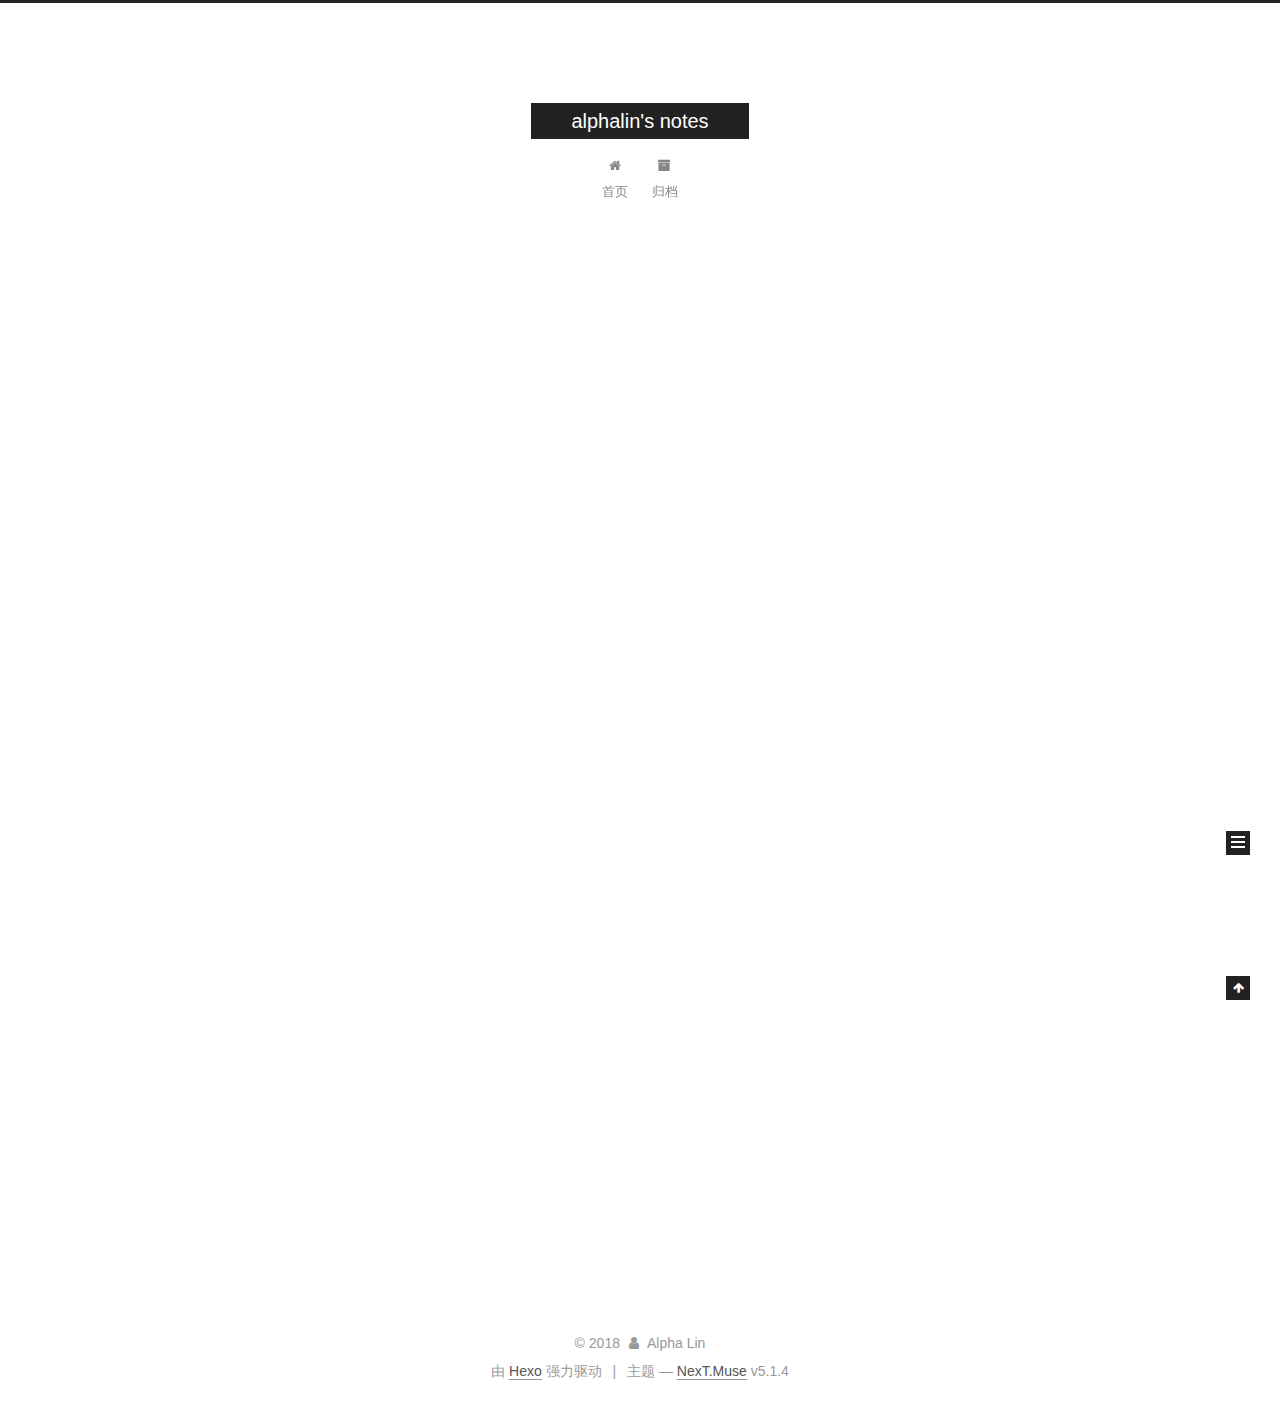
<file: index.html>
<!DOCTYPE html>



  


<html class="theme-next muse use-motion" lang="zh-Hans">
<head><meta name="generator" content="Hexo 3.8.0">
  <meta charset="UTF-8">
<meta http-equiv="X-UA-Compatible" content="IE=edge">
<meta name="viewport" content="width=device-width, initial-scale=1, maximum-scale=1">
<meta name="theme-color" content="#222">









<meta http-equiv="Cache-Control" content="no-transform">
<meta http-equiv="Cache-Control" content="no-siteapp">
















  
  
  <link href="/lib/fancybox/source/jquery.fancybox.css?v=2.1.5" rel="stylesheet" type="text/css">







<link href="/lib/font-awesome/css/font-awesome.min.css?v=4.6.2" rel="stylesheet" type="text/css">

<link href="/css/main.css?v=5.1.4" rel="stylesheet" type="text/css">


  <link rel="apple-touch-icon" sizes="180x180" href="/images/apple-touch-icon-next.png?v=5.1.4">


  <link rel="icon" type="image/png" sizes="32x32" href="/images/favicon-32x32-next.png?v=5.1.4">


  <link rel="icon" type="image/png" sizes="16x16" href="/images/favicon-16x16-next.png?v=5.1.4">


  <link rel="mask-icon" href="/images/logo.svg?v=5.1.4" color="#222">





  <meta name="keywords" content="Hexo, NexT">










<meta property="og:type" content="website">
<meta property="og:title" content="alphalin&#39;s notes">
<meta property="og:url" content="http://yoursite.com/index.html">
<meta property="og:site_name" content="alphalin&#39;s notes">
<meta property="og:locale" content="zh-Hans">
<meta name="twitter:card" content="summary">
<meta name="twitter:title" content="alphalin&#39;s notes">



<script type="text/javascript" id="hexo.configurations">
  var NexT = window.NexT || {};
  var CONFIG = {
    root: '/',
    scheme: 'Muse',
    version: '5.1.4',
    sidebar: {"position":"left","display":"post","offset":12,"b2t":false,"scrollpercent":false,"onmobile":false},
    fancybox: true,
    tabs: true,
    motion: {"enable":true,"async":false,"transition":{"post_block":"fadeIn","post_header":"slideDownIn","post_body":"slideDownIn","coll_header":"slideLeftIn","sidebar":"slideUpIn"}},
    duoshuo: {
      userId: '0',
      author: '博主'
    },
    algolia: {
      applicationID: '',
      apiKey: '',
      indexName: '',
      hits: {"per_page":10},
      labels: {"input_placeholder":"Search for Posts","hits_empty":"We didn't find any results for the search: ${query}","hits_stats":"${hits} results found in ${time} ms"}
    }
  };
</script>



  <link rel="canonical" href="http://yoursite.com/">





  <title>alphalin's notes</title>
  








</head>

<body itemscope="" itemtype="http://schema.org/WebPage" lang="zh-Hans">

  
  
    
  

  <div class="container sidebar-position-left 
  page-home">
    <div class="headband"></div>

    <header id="header" class="header" itemscope="" itemtype="http://schema.org/WPHeader">
      <div class="header-inner"><div class="site-brand-wrapper">
  <div class="site-meta ">
    

    <div class="custom-logo-site-title">
      <a href="/" class="brand" rel="start">
        <span class="logo-line-before"><i></i></span>
        <span class="site-title">alphalin's notes</span>
        <span class="logo-line-after"><i></i></span>
      </a>
    </div>
      
        <p class="site-subtitle"></p>
      
  </div>

  <div class="site-nav-toggle">
    <button>
      <span class="btn-bar"></span>
      <span class="btn-bar"></span>
      <span class="btn-bar"></span>
    </button>
  </div>
</div>

<nav class="site-nav">
  

  
    <ul id="menu" class="menu">
      
        
        <li class="menu-item menu-item-home">
          <a href="/" rel="section">
            
              <i class="menu-item-icon fa fa-fw fa-home"></i> <br>
            
            首页
          </a>
        </li>
      
        
        <li class="menu-item menu-item-archives">
          <a href="/archives/" rel="section">
            
              <i class="menu-item-icon fa fa-fw fa-archive"></i> <br>
            
            归档
          </a>
        </li>
      

      
    </ul>
  

  
</nav>



 </div>
    </header>

    <main id="main" class="main">
      <div class="main-inner">
        <div class="content-wrap">
          <div id="content" class="content">
            
  <section id="posts" class="posts-expand">
    
      

  

  
  
  

  <article class="post post-type-normal" itemscope="" itemtype="http://schema.org/Article">
  
  
  
  <div class="post-block">
    <link itemprop="mainEntityOfPage" href="http://yoursite.com/2018/12/02/hello-world/">

    <span hidden itemprop="author" itemscope="" itemtype="http://schema.org/Person">
      <meta itemprop="name" content="Alpha Lin">
      <meta itemprop="description" content="">
      <meta itemprop="image" content="/images/avatar.gif">
    </span>

    <span hidden itemprop="publisher" itemscope="" itemtype="http://schema.org/Organization">
      <meta itemprop="name" content="alphalin's notes">
    </span>

    
      <header class="post-header">

        
        
          <h1 class="post-title" itemprop="name headline">
                
                <a class="post-title-link" href="/2018/12/02/hello-world/" itemprop="url">Hello World</a></h1>
        

        <div class="post-meta">
          <span class="post-time">
            
              <span class="post-meta-item-icon">
                <i class="fa fa-calendar-o"></i>
              </span>
              
                <span class="post-meta-item-text">发表于</span>
              
              <time title="创建于" itemprop="dateCreated datePublished" datetime="2018-12-02T19:02:05+08:00">
                2018-12-02
              </time>
            

            

            
          </span>

          

          
            
          

          
          

          

          

          

        </div>
      </header>
    

    
    
    
    <div class="post-body" itemprop="articleBody">

      
      

      
        
          
            <p>Welcome to <a href="https://hexo.io/" target="_blank" rel="noopener">Hexo</a>! This is your very first post. Check <a href="https://hexo.io/docs/" target="_blank" rel="noopener">documentation</a> for more info. If you get any problems when using Hexo, you can find the answer in <a href="https://hexo.io/docs/troubleshooting.html" target="_blank" rel="noopener">troubleshooting</a> or you can ask me on <a href="https://github.com/hexojs/hexo/issues" target="_blank" rel="noopener">GitHub</a>.</p>
<h2 id="Quick-Start"><a href="#Quick-Start" class="headerlink" title="Quick Start"></a>Quick Start</h2><h3 id="Create-a-new-post"><a href="#Create-a-new-post" class="headerlink" title="Create a new post"></a>Create a new post</h3><figure class="highlight bash"><table><tr><td class="gutter"><pre><span class="line">1</span><br></pre></td><td class="code"><pre><span class="line">$ hexo new <span class="string">"My New Post"</span></span><br></pre></td></tr></table></figure>
<p>More info: <a href="https://hexo.io/docs/writing.html" target="_blank" rel="noopener">Writing</a></p>
<h3 id="Run-server"><a href="#Run-server" class="headerlink" title="Run server"></a>Run server</h3><figure class="highlight bash"><table><tr><td class="gutter"><pre><span class="line">1</span><br></pre></td><td class="code"><pre><span class="line">$ hexo server</span><br></pre></td></tr></table></figure>
<p>More info: <a href="https://hexo.io/docs/server.html" target="_blank" rel="noopener">Server</a></p>
<h3 id="Generate-static-files"><a href="#Generate-static-files" class="headerlink" title="Generate static files"></a>Generate static files</h3><figure class="highlight bash"><table><tr><td class="gutter"><pre><span class="line">1</span><br></pre></td><td class="code"><pre><span class="line">$ hexo generate</span><br></pre></td></tr></table></figure>
<p>More info: <a href="https://hexo.io/docs/generating.html" target="_blank" rel="noopener">Generating</a></p>
<h3 id="Deploy-to-remote-sites"><a href="#Deploy-to-remote-sites" class="headerlink" title="Deploy to remote sites"></a>Deploy to remote sites</h3><figure class="highlight bash"><table><tr><td class="gutter"><pre><span class="line">1</span><br></pre></td><td class="code"><pre><span class="line">$ hexo deploy</span><br></pre></td></tr></table></figure>
<p>More info: <a href="https://hexo.io/docs/deployment.html" target="_blank" rel="noopener">Deployment</a></p>

          
        
      
    </div>
    
    
    

    

    

    

    <footer class="post-footer">
      

      

      

      
      
        <div class="post-eof"></div>
      
    </footer>
  </div>
  
  
  
  </article>


    
  </section>

  


          </div>
          


          

        </div>
        
          
  
  <div class="sidebar-toggle">
    <div class="sidebar-toggle-line-wrap">
      <span class="sidebar-toggle-line sidebar-toggle-line-first"></span>
      <span class="sidebar-toggle-line sidebar-toggle-line-middle"></span>
      <span class="sidebar-toggle-line sidebar-toggle-line-last"></span>
    </div>
  </div>

  <aside id="sidebar" class="sidebar">
    
    <div class="sidebar-inner">

      

      

      <section class="site-overview-wrap sidebar-panel sidebar-panel-active">
        <div class="site-overview">
          <div class="site-author motion-element" itemprop="author" itemscope="" itemtype="http://schema.org/Person">
            
              <p class="site-author-name" itemprop="name">Alpha Lin</p>
              <p class="site-description motion-element" itemprop="description"></p>
          </div>

          <nav class="site-state motion-element">

            
              <div class="site-state-item site-state-posts">
              
                <a href="/archives/">
              
                  <span class="site-state-item-count">1</span>
                  <span class="site-state-item-name">日志</span>
                </a>
              </div>
            

            

            

          </nav>

          

          

          
          

          
          

          

        </div>
      </section>

      

      

    </div>
  </aside>


        
      </div>
    </main>

    <footer id="footer" class="footer">
      <div class="footer-inner">
        <div class="copyright">&copy; <span itemprop="copyrightYear">2018</span>
  <span class="with-love">
    <i class="fa fa-user"></i>
  </span>
  <span class="author" itemprop="copyrightHolder">Alpha Lin</span>

  
</div>


  <div class="powered-by">由 <a class="theme-link" target="_blank" href="https://hexo.io">Hexo</a> 强力驱动</div>



  <span class="post-meta-divider">|</span>



  <div class="theme-info">主题 &mdash; <a class="theme-link" target="_blank" href="https://github.com/iissnan/hexo-theme-next">NexT.Muse</a> v5.1.4</div>




        







        
      </div>
    </footer>

    
      <div class="back-to-top">
        <i class="fa fa-arrow-up"></i>
        
      </div>
    

    

  </div>

  

<script type="text/javascript">
  if (Object.prototype.toString.call(window.Promise) !== '[object Function]') {
    window.Promise = null;
  }
</script>









  












  
  
    <script type="text/javascript" src="/lib/jquery/index.js?v=2.1.3"></script>
  

  
  
    <script type="text/javascript" src="/lib/fastclick/lib/fastclick.min.js?v=1.0.6"></script>
  

  
  
    <script type="text/javascript" src="/lib/jquery_lazyload/jquery.lazyload.js?v=1.9.7"></script>
  

  
  
    <script type="text/javascript" src="/lib/velocity/velocity.min.js?v=1.2.1"></script>
  

  
  
    <script type="text/javascript" src="/lib/velocity/velocity.ui.min.js?v=1.2.1"></script>
  

  
  
    <script type="text/javascript" src="/lib/fancybox/source/jquery.fancybox.pack.js?v=2.1.5"></script>
  


  


  <script type="text/javascript" src="/js/src/utils.js?v=5.1.4"></script>

  <script type="text/javascript" src="/js/src/motion.js?v=5.1.4"></script>



  
  

  

  


  <script type="text/javascript" src="/js/src/bootstrap.js?v=5.1.4"></script>



  


  




	





  





  












  





  

  

  

  
  

  

  

  

</body>
</html>
</file>
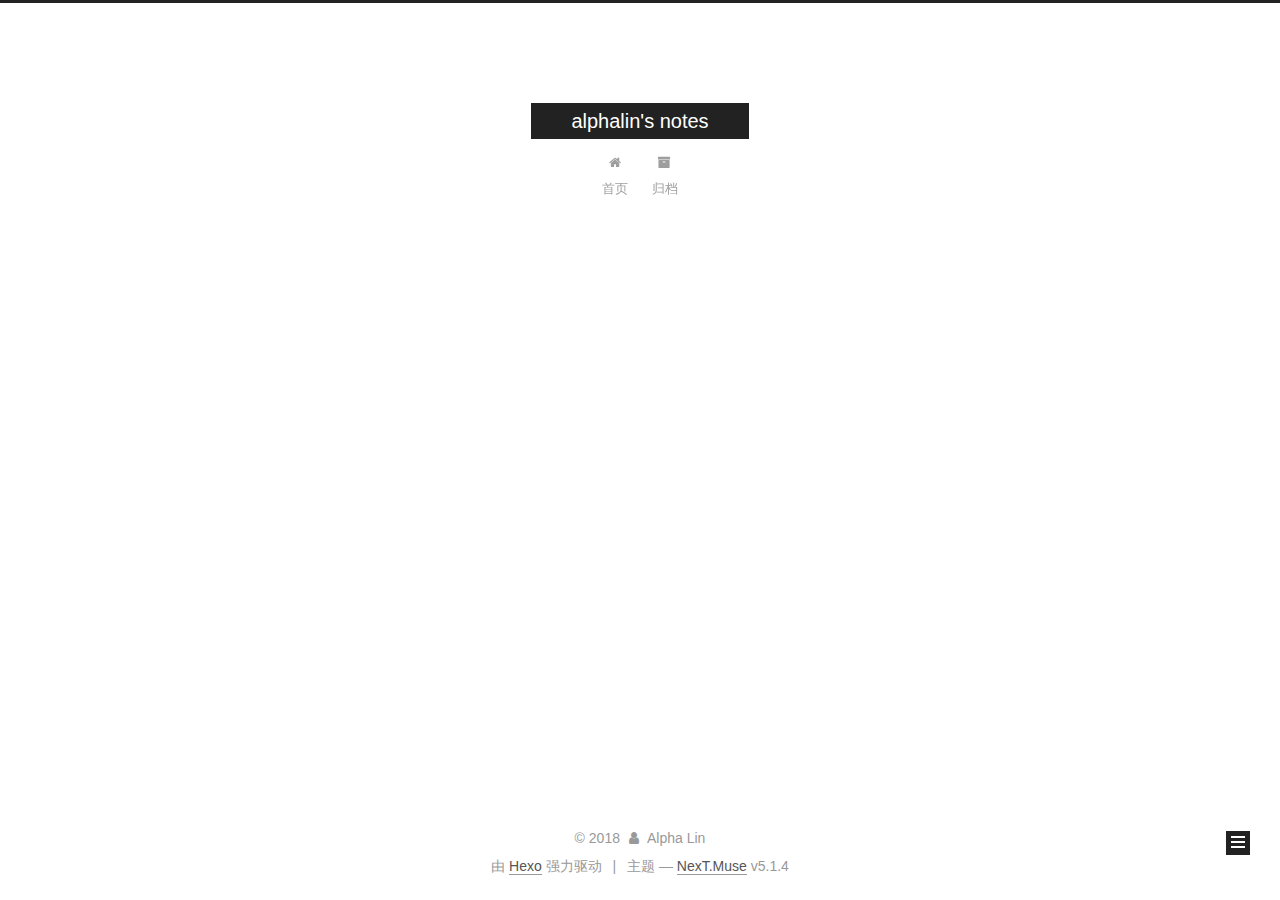
<file: archives/index.html>
<!DOCTYPE html>



  


<html class="theme-next muse use-motion" lang="zh-Hans">
<head><meta name="generator" content="Hexo 3.8.0">
  <meta charset="UTF-8">
<meta http-equiv="X-UA-Compatible" content="IE=edge">
<meta name="viewport" content="width=device-width, initial-scale=1, maximum-scale=1">
<meta name="theme-color" content="#222">









<meta http-equiv="Cache-Control" content="no-transform">
<meta http-equiv="Cache-Control" content="no-siteapp">
















  
  
  <link href="/lib/fancybox/source/jquery.fancybox.css?v=2.1.5" rel="stylesheet" type="text/css">







<link href="/lib/font-awesome/css/font-awesome.min.css?v=4.6.2" rel="stylesheet" type="text/css">

<link href="/css/main.css?v=5.1.4" rel="stylesheet" type="text/css">


  <link rel="apple-touch-icon" sizes="180x180" href="/images/apple-touch-icon-next.png?v=5.1.4">


  <link rel="icon" type="image/png" sizes="32x32" href="/images/favicon-32x32-next.png?v=5.1.4">


  <link rel="icon" type="image/png" sizes="16x16" href="/images/favicon-16x16-next.png?v=5.1.4">


  <link rel="mask-icon" href="/images/logo.svg?v=5.1.4" color="#222">





  <meta name="keywords" content="Hexo, NexT">










<meta property="og:type" content="website">
<meta property="og:title" content="alphalin&#39;s notes">
<meta property="og:url" content="http://yoursite.com/archives/index.html">
<meta property="og:site_name" content="alphalin&#39;s notes">
<meta property="og:locale" content="zh-Hans">
<meta name="twitter:card" content="summary">
<meta name="twitter:title" content="alphalin&#39;s notes">



<script type="text/javascript" id="hexo.configurations">
  var NexT = window.NexT || {};
  var CONFIG = {
    root: '/',
    scheme: 'Muse',
    version: '5.1.4',
    sidebar: {"position":"left","display":"post","offset":12,"b2t":false,"scrollpercent":false,"onmobile":false},
    fancybox: true,
    tabs: true,
    motion: {"enable":true,"async":false,"transition":{"post_block":"fadeIn","post_header":"slideDownIn","post_body":"slideDownIn","coll_header":"slideLeftIn","sidebar":"slideUpIn"}},
    duoshuo: {
      userId: '0',
      author: '博主'
    },
    algolia: {
      applicationID: '',
      apiKey: '',
      indexName: '',
      hits: {"per_page":10},
      labels: {"input_placeholder":"Search for Posts","hits_empty":"We didn't find any results for the search: ${query}","hits_stats":"${hits} results found in ${time} ms"}
    }
  };
</script>



  <link rel="canonical" href="http://yoursite.com/archives/">





  <title>归档 | alphalin's notes</title>
  








</head>

<body itemscope="" itemtype="http://schema.org/WebPage" lang="zh-Hans">

  
  
    
  

  <div class="container sidebar-position-left page-archive">
    <div class="headband"></div>

    <header id="header" class="header" itemscope="" itemtype="http://schema.org/WPHeader">
      <div class="header-inner"><div class="site-brand-wrapper">
  <div class="site-meta ">
    

    <div class="custom-logo-site-title">
      <a href="/" class="brand" rel="start">
        <span class="logo-line-before"><i></i></span>
        <span class="site-title">alphalin's notes</span>
        <span class="logo-line-after"><i></i></span>
      </a>
    </div>
      
        <p class="site-subtitle"></p>
      
  </div>

  <div class="site-nav-toggle">
    <button>
      <span class="btn-bar"></span>
      <span class="btn-bar"></span>
      <span class="btn-bar"></span>
    </button>
  </div>
</div>

<nav class="site-nav">
  

  
    <ul id="menu" class="menu">
      
        
        <li class="menu-item menu-item-home">
          <a href="/" rel="section">
            
              <i class="menu-item-icon fa fa-fw fa-home"></i> <br>
            
            首页
          </a>
        </li>
      
        
        <li class="menu-item menu-item-archives">
          <a href="/archives/" rel="section">
            
              <i class="menu-item-icon fa fa-fw fa-archive"></i> <br>
            
            归档
          </a>
        </li>
      

      
    </ul>
  

  
</nav>



 </div>
    </header>

    <main id="main" class="main">
      <div class="main-inner">
        <div class="content-wrap">
          <div id="content" class="content">
            

  
  
  
  <div class="post-block archive">
    <div id="posts" class="posts-collapse">
      <span class="archive-move-on"></span>

      <span class="archive-page-counter">
        
        
        
          
        
        嗯..! 目前共计 1 篇日志。 继续努力。
      </span>

      

        
        
        

        
          
          <div class="collection-title">
            <h1 class="archive-year" id="archive-year-2018">2018</h1>
          </div>
        
        

        

  <article class="post post-type-normal" itemscope="" itemtype="http://schema.org/Article">
    <header class="post-header">

      <h2 class="post-title">
        
            <a class="post-title-link" href="/2018/12/02/hello-world/" itemprop="url">
              
                <span itemprop="name">Hello World</span>
              
            </a>
        
      </h2>

      <div class="post-meta">
        <time class="post-time" itemprop="dateCreated" datetime="2018-12-02T19:02:05+08:00" content="2018-12-02">
          12-02
        </time>
      </div>

    </header>
  </article>



      

    </div>
  </div>
  
  
  

  



          </div>
          


          

        </div>
        
          
  
  <div class="sidebar-toggle">
    <div class="sidebar-toggle-line-wrap">
      <span class="sidebar-toggle-line sidebar-toggle-line-first"></span>
      <span class="sidebar-toggle-line sidebar-toggle-line-middle"></span>
      <span class="sidebar-toggle-line sidebar-toggle-line-last"></span>
    </div>
  </div>

  <aside id="sidebar" class="sidebar">
    
    <div class="sidebar-inner">

      

      

      <section class="site-overview-wrap sidebar-panel sidebar-panel-active">
        <div class="site-overview">
          <div class="site-author motion-element" itemprop="author" itemscope="" itemtype="http://schema.org/Person">
            
              <p class="site-author-name" itemprop="name">Alpha Lin</p>
              <p class="site-description motion-element" itemprop="description"></p>
          </div>

          <nav class="site-state motion-element">

            
              <div class="site-state-item site-state-posts">
              
                <a href="/archives/">
              
                  <span class="site-state-item-count">1</span>
                  <span class="site-state-item-name">日志</span>
                </a>
              </div>
            

            

            

          </nav>

          

          

          
          

          
          

          

        </div>
      </section>

      

      

    </div>
  </aside>


        
      </div>
    </main>

    <footer id="footer" class="footer">
      <div class="footer-inner">
        <div class="copyright">&copy; <span itemprop="copyrightYear">2018</span>
  <span class="with-love">
    <i class="fa fa-user"></i>
  </span>
  <span class="author" itemprop="copyrightHolder">Alpha Lin</span>

  
</div>


  <div class="powered-by">由 <a class="theme-link" target="_blank" href="https://hexo.io">Hexo</a> 强力驱动</div>



  <span class="post-meta-divider">|</span>



  <div class="theme-info">主题 &mdash; <a class="theme-link" target="_blank" href="https://github.com/iissnan/hexo-theme-next">NexT.Muse</a> v5.1.4</div>




        







        
      </div>
    </footer>

    
      <div class="back-to-top">
        <i class="fa fa-arrow-up"></i>
        
      </div>
    

    

  </div>

  

<script type="text/javascript">
  if (Object.prototype.toString.call(window.Promise) !== '[object Function]') {
    window.Promise = null;
  }
</script>









  












  
  
    <script type="text/javascript" src="/lib/jquery/index.js?v=2.1.3"></script>
  

  
  
    <script type="text/javascript" src="/lib/fastclick/lib/fastclick.min.js?v=1.0.6"></script>
  

  
  
    <script type="text/javascript" src="/lib/jquery_lazyload/jquery.lazyload.js?v=1.9.7"></script>
  

  
  
    <script type="text/javascript" src="/lib/velocity/velocity.min.js?v=1.2.1"></script>
  

  
  
    <script type="text/javascript" src="/lib/velocity/velocity.ui.min.js?v=1.2.1"></script>
  

  
  
    <script type="text/javascript" src="/lib/fancybox/source/jquery.fancybox.pack.js?v=2.1.5"></script>
  


  


  <script type="text/javascript" src="/js/src/utils.js?v=5.1.4"></script>

  <script type="text/javascript" src="/js/src/motion.js?v=5.1.4"></script>



  
  

  

  


  <script type="text/javascript" src="/js/src/bootstrap.js?v=5.1.4"></script>



  


  




	





  





  












  





  

  

  

  
  

  

  

  

</body>
</html>
</file>
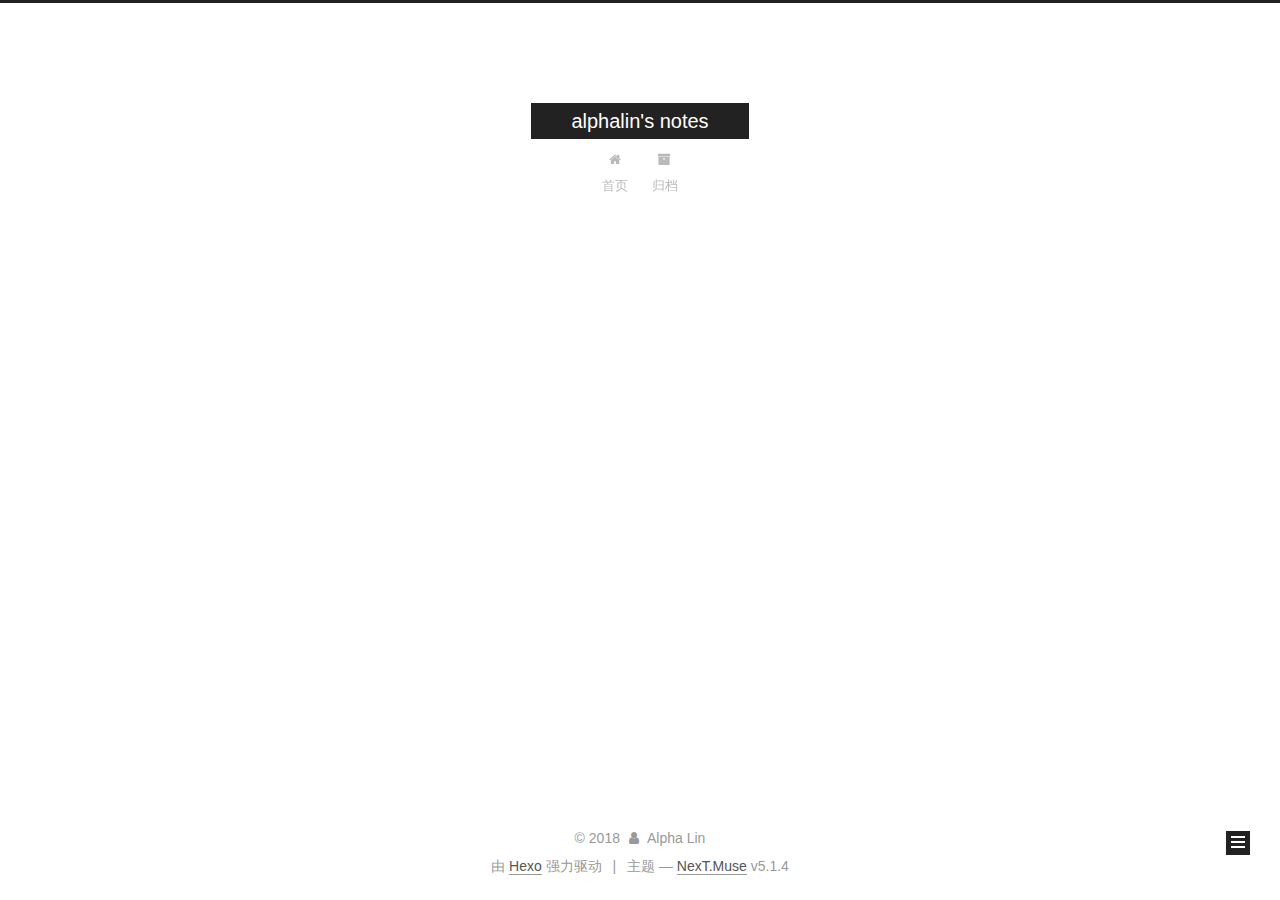
<file: archives/2018/index.html>
<!DOCTYPE html>



  


<html class="theme-next muse use-motion" lang="zh-Hans">
<head><meta name="generator" content="Hexo 3.8.0">
  <meta charset="UTF-8">
<meta http-equiv="X-UA-Compatible" content="IE=edge">
<meta name="viewport" content="width=device-width, initial-scale=1, maximum-scale=1">
<meta name="theme-color" content="#222">









<meta http-equiv="Cache-Control" content="no-transform">
<meta http-equiv="Cache-Control" content="no-siteapp">
















  
  
  <link href="/lib/fancybox/source/jquery.fancybox.css?v=2.1.5" rel="stylesheet" type="text/css">







<link href="/lib/font-awesome/css/font-awesome.min.css?v=4.6.2" rel="stylesheet" type="text/css">

<link href="/css/main.css?v=5.1.4" rel="stylesheet" type="text/css">


  <link rel="apple-touch-icon" sizes="180x180" href="/images/apple-touch-icon-next.png?v=5.1.4">


  <link rel="icon" type="image/png" sizes="32x32" href="/images/favicon-32x32-next.png?v=5.1.4">


  <link rel="icon" type="image/png" sizes="16x16" href="/images/favicon-16x16-next.png?v=5.1.4">


  <link rel="mask-icon" href="/images/logo.svg?v=5.1.4" color="#222">





  <meta name="keywords" content="Hexo, NexT">










<meta property="og:type" content="website">
<meta property="og:title" content="alphalin&#39;s notes">
<meta property="og:url" content="http://yoursite.com/archives/2018/index.html">
<meta property="og:site_name" content="alphalin&#39;s notes">
<meta property="og:locale" content="zh-Hans">
<meta name="twitter:card" content="summary">
<meta name="twitter:title" content="alphalin&#39;s notes">



<script type="text/javascript" id="hexo.configurations">
  var NexT = window.NexT || {};
  var CONFIG = {
    root: '/',
    scheme: 'Muse',
    version: '5.1.4',
    sidebar: {"position":"left","display":"post","offset":12,"b2t":false,"scrollpercent":false,"onmobile":false},
    fancybox: true,
    tabs: true,
    motion: {"enable":true,"async":false,"transition":{"post_block":"fadeIn","post_header":"slideDownIn","post_body":"slideDownIn","coll_header":"slideLeftIn","sidebar":"slideUpIn"}},
    duoshuo: {
      userId: '0',
      author: '博主'
    },
    algolia: {
      applicationID: '',
      apiKey: '',
      indexName: '',
      hits: {"per_page":10},
      labels: {"input_placeholder":"Search for Posts","hits_empty":"We didn't find any results for the search: ${query}","hits_stats":"${hits} results found in ${time} ms"}
    }
  };
</script>



  <link rel="canonical" href="http://yoursite.com/archives/2018/">





  <title>归档 | alphalin's notes</title>
  








</head>

<body itemscope="" itemtype="http://schema.org/WebPage" lang="zh-Hans">

  
  
    
  

  <div class="container sidebar-position-left page-archive">
    <div class="headband"></div>

    <header id="header" class="header" itemscope="" itemtype="http://schema.org/WPHeader">
      <div class="header-inner"><div class="site-brand-wrapper">
  <div class="site-meta ">
    

    <div class="custom-logo-site-title">
      <a href="/" class="brand" rel="start">
        <span class="logo-line-before"><i></i></span>
        <span class="site-title">alphalin's notes</span>
        <span class="logo-line-after"><i></i></span>
      </a>
    </div>
      
        <p class="site-subtitle"></p>
      
  </div>

  <div class="site-nav-toggle">
    <button>
      <span class="btn-bar"></span>
      <span class="btn-bar"></span>
      <span class="btn-bar"></span>
    </button>
  </div>
</div>

<nav class="site-nav">
  

  
    <ul id="menu" class="menu">
      
        
        <li class="menu-item menu-item-home">
          <a href="/" rel="section">
            
              <i class="menu-item-icon fa fa-fw fa-home"></i> <br>
            
            首页
          </a>
        </li>
      
        
        <li class="menu-item menu-item-archives">
          <a href="/archives/" rel="section">
            
              <i class="menu-item-icon fa fa-fw fa-archive"></i> <br>
            
            归档
          </a>
        </li>
      

      
    </ul>
  

  
</nav>



 </div>
    </header>

    <main id="main" class="main">
      <div class="main-inner">
        <div class="content-wrap">
          <div id="content" class="content">
            

  
  
  
  <div class="post-block archive">
    <div id="posts" class="posts-collapse">
      <span class="archive-move-on"></span>

      <span class="archive-page-counter">
        
        
        
          
        
        嗯..! 目前共计 1 篇日志。 继续努力。
      </span>

      

        
        
        

        
          
          <div class="collection-title">
            <h1 class="archive-year" id="archive-year-2018">2018</h1>
          </div>
        
        

        

  <article class="post post-type-normal" itemscope="" itemtype="http://schema.org/Article">
    <header class="post-header">

      <h2 class="post-title">
        
            <a class="post-title-link" href="/2018/12/02/hello-world/" itemprop="url">
              
                <span itemprop="name">Hello World</span>
              
            </a>
        
      </h2>

      <div class="post-meta">
        <time class="post-time" itemprop="dateCreated" datetime="2018-12-02T19:02:05+08:00" content="2018-12-02">
          12-02
        </time>
      </div>

    </header>
  </article>



      

    </div>
  </div>
  
  
  

  



          </div>
          


          

        </div>
        
          
  
  <div class="sidebar-toggle">
    <div class="sidebar-toggle-line-wrap">
      <span class="sidebar-toggle-line sidebar-toggle-line-first"></span>
      <span class="sidebar-toggle-line sidebar-toggle-line-middle"></span>
      <span class="sidebar-toggle-line sidebar-toggle-line-last"></span>
    </div>
  </div>

  <aside id="sidebar" class="sidebar">
    
    <div class="sidebar-inner">

      

      

      <section class="site-overview-wrap sidebar-panel sidebar-panel-active">
        <div class="site-overview">
          <div class="site-author motion-element" itemprop="author" itemscope="" itemtype="http://schema.org/Person">
            
              <p class="site-author-name" itemprop="name">Alpha Lin</p>
              <p class="site-description motion-element" itemprop="description"></p>
          </div>

          <nav class="site-state motion-element">

            
              <div class="site-state-item site-state-posts">
              
                <a href="/archives/">
              
                  <span class="site-state-item-count">1</span>
                  <span class="site-state-item-name">日志</span>
                </a>
              </div>
            

            

            

          </nav>

          

          

          
          

          
          

          

        </div>
      </section>

      

      

    </div>
  </aside>


        
      </div>
    </main>

    <footer id="footer" class="footer">
      <div class="footer-inner">
        <div class="copyright">&copy; <span itemprop="copyrightYear">2018</span>
  <span class="with-love">
    <i class="fa fa-user"></i>
  </span>
  <span class="author" itemprop="copyrightHolder">Alpha Lin</span>

  
</div>


  <div class="powered-by">由 <a class="theme-link" target="_blank" href="https://hexo.io">Hexo</a> 强力驱动</div>



  <span class="post-meta-divider">|</span>



  <div class="theme-info">主题 &mdash; <a class="theme-link" target="_blank" href="https://github.com/iissnan/hexo-theme-next">NexT.Muse</a> v5.1.4</div>




        







        
      </div>
    </footer>

    
      <div class="back-to-top">
        <i class="fa fa-arrow-up"></i>
        
      </div>
    

    

  </div>

  

<script type="text/javascript">
  if (Object.prototype.toString.call(window.Promise) !== '[object Function]') {
    window.Promise = null;
  }
</script>









  












  
  
    <script type="text/javascript" src="/lib/jquery/index.js?v=2.1.3"></script>
  

  
  
    <script type="text/javascript" src="/lib/fastclick/lib/fastclick.min.js?v=1.0.6"></script>
  

  
  
    <script type="text/javascript" src="/lib/jquery_lazyload/jquery.lazyload.js?v=1.9.7"></script>
  

  
  
    <script type="text/javascript" src="/lib/velocity/velocity.min.js?v=1.2.1"></script>
  

  
  
    <script type="text/javascript" src="/lib/velocity/velocity.ui.min.js?v=1.2.1"></script>
  

  
  
    <script type="text/javascript" src="/lib/fancybox/source/jquery.fancybox.pack.js?v=2.1.5"></script>
  


  


  <script type="text/javascript" src="/js/src/utils.js?v=5.1.4"></script>

  <script type="text/javascript" src="/js/src/motion.js?v=5.1.4"></script>



  
  

  

  


  <script type="text/javascript" src="/js/src/bootstrap.js?v=5.1.4"></script>



  


  




	





  





  












  





  

  

  

  
  

  

  

  

</body>
</html>
</file>
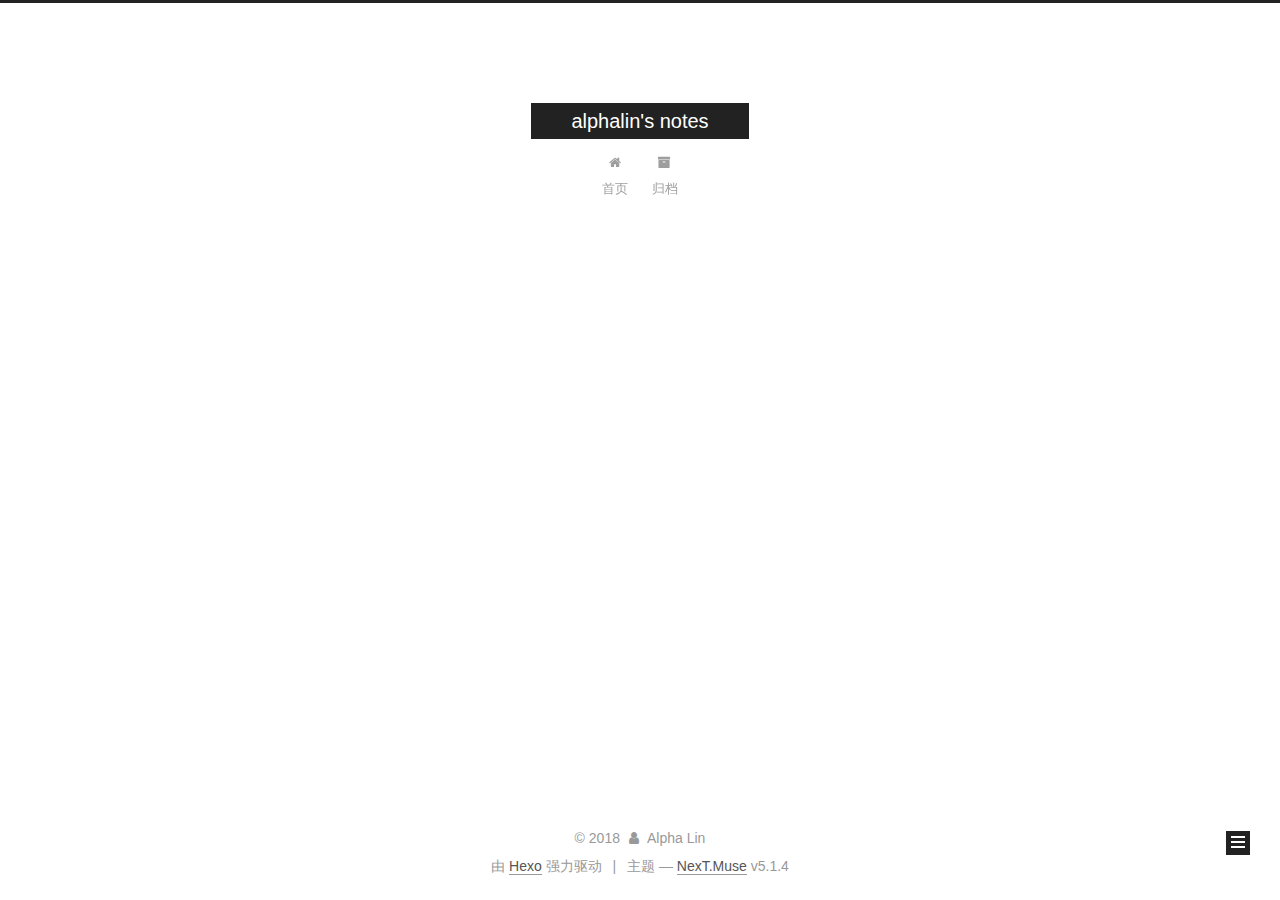
<file: archives/2018/12/index.html>
<!DOCTYPE html>



  


<html class="theme-next muse use-motion" lang="zh-Hans">
<head><meta name="generator" content="Hexo 3.8.0">
  <meta charset="UTF-8">
<meta http-equiv="X-UA-Compatible" content="IE=edge">
<meta name="viewport" content="width=device-width, initial-scale=1, maximum-scale=1">
<meta name="theme-color" content="#222">









<meta http-equiv="Cache-Control" content="no-transform">
<meta http-equiv="Cache-Control" content="no-siteapp">
















  
  
  <link href="/lib/fancybox/source/jquery.fancybox.css?v=2.1.5" rel="stylesheet" type="text/css">







<link href="/lib/font-awesome/css/font-awesome.min.css?v=4.6.2" rel="stylesheet" type="text/css">

<link href="/css/main.css?v=5.1.4" rel="stylesheet" type="text/css">


  <link rel="apple-touch-icon" sizes="180x180" href="/images/apple-touch-icon-next.png?v=5.1.4">


  <link rel="icon" type="image/png" sizes="32x32" href="/images/favicon-32x32-next.png?v=5.1.4">


  <link rel="icon" type="image/png" sizes="16x16" href="/images/favicon-16x16-next.png?v=5.1.4">


  <link rel="mask-icon" href="/images/logo.svg?v=5.1.4" color="#222">





  <meta name="keywords" content="Hexo, NexT">










<meta property="og:type" content="website">
<meta property="og:title" content="alphalin&#39;s notes">
<meta property="og:url" content="http://yoursite.com/archives/2018/12/index.html">
<meta property="og:site_name" content="alphalin&#39;s notes">
<meta property="og:locale" content="zh-Hans">
<meta name="twitter:card" content="summary">
<meta name="twitter:title" content="alphalin&#39;s notes">



<script type="text/javascript" id="hexo.configurations">
  var NexT = window.NexT || {};
  var CONFIG = {
    root: '/',
    scheme: 'Muse',
    version: '5.1.4',
    sidebar: {"position":"left","display":"post","offset":12,"b2t":false,"scrollpercent":false,"onmobile":false},
    fancybox: true,
    tabs: true,
    motion: {"enable":true,"async":false,"transition":{"post_block":"fadeIn","post_header":"slideDownIn","post_body":"slideDownIn","coll_header":"slideLeftIn","sidebar":"slideUpIn"}},
    duoshuo: {
      userId: '0',
      author: '博主'
    },
    algolia: {
      applicationID: '',
      apiKey: '',
      indexName: '',
      hits: {"per_page":10},
      labels: {"input_placeholder":"Search for Posts","hits_empty":"We didn't find any results for the search: ${query}","hits_stats":"${hits} results found in ${time} ms"}
    }
  };
</script>



  <link rel="canonical" href="http://yoursite.com/archives/2018/12/">





  <title>归档 | alphalin's notes</title>
  








</head>

<body itemscope="" itemtype="http://schema.org/WebPage" lang="zh-Hans">

  
  
    
  

  <div class="container sidebar-position-left page-archive">
    <div class="headband"></div>

    <header id="header" class="header" itemscope="" itemtype="http://schema.org/WPHeader">
      <div class="header-inner"><div class="site-brand-wrapper">
  <div class="site-meta ">
    

    <div class="custom-logo-site-title">
      <a href="/" class="brand" rel="start">
        <span class="logo-line-before"><i></i></span>
        <span class="site-title">alphalin's notes</span>
        <span class="logo-line-after"><i></i></span>
      </a>
    </div>
      
        <p class="site-subtitle"></p>
      
  </div>

  <div class="site-nav-toggle">
    <button>
      <span class="btn-bar"></span>
      <span class="btn-bar"></span>
      <span class="btn-bar"></span>
    </button>
  </div>
</div>

<nav class="site-nav">
  

  
    <ul id="menu" class="menu">
      
        
        <li class="menu-item menu-item-home">
          <a href="/" rel="section">
            
              <i class="menu-item-icon fa fa-fw fa-home"></i> <br>
            
            首页
          </a>
        </li>
      
        
        <li class="menu-item menu-item-archives">
          <a href="/archives/" rel="section">
            
              <i class="menu-item-icon fa fa-fw fa-archive"></i> <br>
            
            归档
          </a>
        </li>
      

      
    </ul>
  

  
</nav>



 </div>
    </header>

    <main id="main" class="main">
      <div class="main-inner">
        <div class="content-wrap">
          <div id="content" class="content">
            

  
  
  
  <div class="post-block archive">
    <div id="posts" class="posts-collapse">
      <span class="archive-move-on"></span>

      <span class="archive-page-counter">
        
        
        
          
        
        嗯..! 目前共计 1 篇日志。 继续努力。
      </span>

      

        
        
        

        
          
          <div class="collection-title">
            <h1 class="archive-year" id="archive-year-2018">2018</h1>
          </div>
        
        

        

  <article class="post post-type-normal" itemscope="" itemtype="http://schema.org/Article">
    <header class="post-header">

      <h2 class="post-title">
        
            <a class="post-title-link" href="/2018/12/02/hello-world/" itemprop="url">
              
                <span itemprop="name">Hello World</span>
              
            </a>
        
      </h2>

      <div class="post-meta">
        <time class="post-time" itemprop="dateCreated" datetime="2018-12-02T19:02:05+08:00" content="2018-12-02">
          12-02
        </time>
      </div>

    </header>
  </article>



      

    </div>
  </div>
  
  
  

  



          </div>
          


          

        </div>
        
          
  
  <div class="sidebar-toggle">
    <div class="sidebar-toggle-line-wrap">
      <span class="sidebar-toggle-line sidebar-toggle-line-first"></span>
      <span class="sidebar-toggle-line sidebar-toggle-line-middle"></span>
      <span class="sidebar-toggle-line sidebar-toggle-line-last"></span>
    </div>
  </div>

  <aside id="sidebar" class="sidebar">
    
    <div class="sidebar-inner">

      

      

      <section class="site-overview-wrap sidebar-panel sidebar-panel-active">
        <div class="site-overview">
          <div class="site-author motion-element" itemprop="author" itemscope="" itemtype="http://schema.org/Person">
            
              <p class="site-author-name" itemprop="name">Alpha Lin</p>
              <p class="site-description motion-element" itemprop="description"></p>
          </div>

          <nav class="site-state motion-element">

            
              <div class="site-state-item site-state-posts">
              
                <a href="/archives/">
              
                  <span class="site-state-item-count">1</span>
                  <span class="site-state-item-name">日志</span>
                </a>
              </div>
            

            

            

          </nav>

          

          

          
          

          
          

          

        </div>
      </section>

      

      

    </div>
  </aside>


        
      </div>
    </main>

    <footer id="footer" class="footer">
      <div class="footer-inner">
        <div class="copyright">&copy; <span itemprop="copyrightYear">2018</span>
  <span class="with-love">
    <i class="fa fa-user"></i>
  </span>
  <span class="author" itemprop="copyrightHolder">Alpha Lin</span>

  
</div>


  <div class="powered-by">由 <a class="theme-link" target="_blank" href="https://hexo.io">Hexo</a> 强力驱动</div>



  <span class="post-meta-divider">|</span>



  <div class="theme-info">主题 &mdash; <a class="theme-link" target="_blank" href="https://github.com/iissnan/hexo-theme-next">NexT.Muse</a> v5.1.4</div>




        







        
      </div>
    </footer>

    
      <div class="back-to-top">
        <i class="fa fa-arrow-up"></i>
        
      </div>
    

    

  </div>

  

<script type="text/javascript">
  if (Object.prototype.toString.call(window.Promise) !== '[object Function]') {
    window.Promise = null;
  }
</script>









  












  
  
    <script type="text/javascript" src="/lib/jquery/index.js?v=2.1.3"></script>
  

  
  
    <script type="text/javascript" src="/lib/fastclick/lib/fastclick.min.js?v=1.0.6"></script>
  

  
  
    <script type="text/javascript" src="/lib/jquery_lazyload/jquery.lazyload.js?v=1.9.7"></script>
  

  
  
    <script type="text/javascript" src="/lib/velocity/velocity.min.js?v=1.2.1"></script>
  

  
  
    <script type="text/javascript" src="/lib/velocity/velocity.ui.min.js?v=1.2.1"></script>
  

  
  
    <script type="text/javascript" src="/lib/fancybox/source/jquery.fancybox.pack.js?v=2.1.5"></script>
  


  


  <script type="text/javascript" src="/js/src/utils.js?v=5.1.4"></script>

  <script type="text/javascript" src="/js/src/motion.js?v=5.1.4"></script>



  
  

  

  


  <script type="text/javascript" src="/js/src/bootstrap.js?v=5.1.4"></script>



  


  




	





  





  












  





  

  

  

  
  

  

  

  

</body>
</html>
</file>
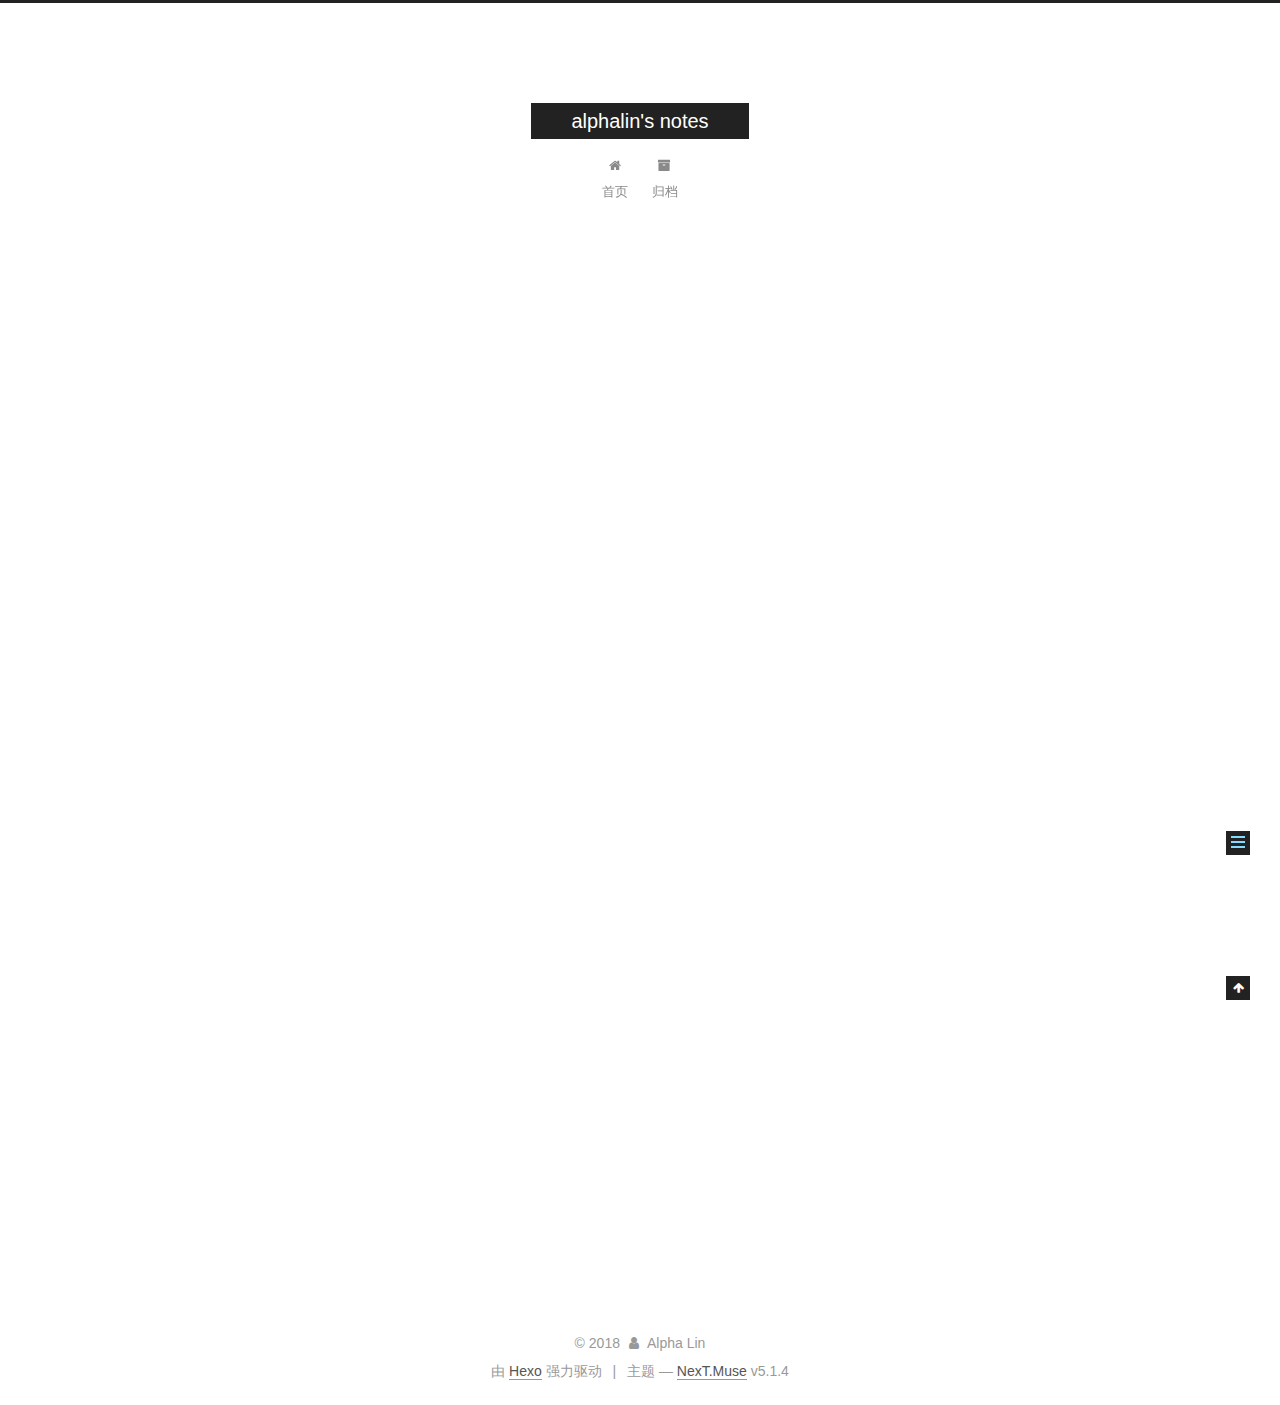
<file: 2018/12/02/hello-world/index.html>
<!DOCTYPE html>



  


<html class="theme-next muse use-motion" lang="zh-Hans">
<head><meta name="generator" content="Hexo 3.8.0">
  <meta charset="UTF-8">
<meta http-equiv="X-UA-Compatible" content="IE=edge">
<meta name="viewport" content="width=device-width, initial-scale=1, maximum-scale=1">
<meta name="theme-color" content="#222">









<meta http-equiv="Cache-Control" content="no-transform">
<meta http-equiv="Cache-Control" content="no-siteapp">
















  
  
  <link href="/lib/fancybox/source/jquery.fancybox.css?v=2.1.5" rel="stylesheet" type="text/css">







<link href="/lib/font-awesome/css/font-awesome.min.css?v=4.6.2" rel="stylesheet" type="text/css">

<link href="/css/main.css?v=5.1.4" rel="stylesheet" type="text/css">


  <link rel="apple-touch-icon" sizes="180x180" href="/images/apple-touch-icon-next.png?v=5.1.4">


  <link rel="icon" type="image/png" sizes="32x32" href="/images/favicon-32x32-next.png?v=5.1.4">


  <link rel="icon" type="image/png" sizes="16x16" href="/images/favicon-16x16-next.png?v=5.1.4">


  <link rel="mask-icon" href="/images/logo.svg?v=5.1.4" color="#222">





  <meta name="keywords" content="Hexo, NexT">










<meta name="description" content="Welcome to Hexo! This is your very first post. Check documentation for more info. If you get any problems when using Hexo, you can find the answer in troubleshooting or you can ask me on GitHub. Quick">
<meta property="og:type" content="article">
<meta property="og:title" content="Hello World">
<meta property="og:url" content="http://yoursite.com/2018/12/02/hello-world/index.html">
<meta property="og:site_name" content="alphalin&#39;s notes">
<meta property="og:description" content="Welcome to Hexo! This is your very first post. Check documentation for more info. If you get any problems when using Hexo, you can find the answer in troubleshooting or you can ask me on GitHub. Quick">
<meta property="og:locale" content="zh-Hans">
<meta property="og:updated_time" content="2018-12-02T11:02:05.050Z">
<meta name="twitter:card" content="summary">
<meta name="twitter:title" content="Hello World">
<meta name="twitter:description" content="Welcome to Hexo! This is your very first post. Check documentation for more info. If you get any problems when using Hexo, you can find the answer in troubleshooting or you can ask me on GitHub. Quick">



<script type="text/javascript" id="hexo.configurations">
  var NexT = window.NexT || {};
  var CONFIG = {
    root: '/',
    scheme: 'Muse',
    version: '5.1.4',
    sidebar: {"position":"left","display":"post","offset":12,"b2t":false,"scrollpercent":false,"onmobile":false},
    fancybox: true,
    tabs: true,
    motion: {"enable":true,"async":false,"transition":{"post_block":"fadeIn","post_header":"slideDownIn","post_body":"slideDownIn","coll_header":"slideLeftIn","sidebar":"slideUpIn"}},
    duoshuo: {
      userId: '0',
      author: '博主'
    },
    algolia: {
      applicationID: '',
      apiKey: '',
      indexName: '',
      hits: {"per_page":10},
      labels: {"input_placeholder":"Search for Posts","hits_empty":"We didn't find any results for the search: ${query}","hits_stats":"${hits} results found in ${time} ms"}
    }
  };
</script>



  <link rel="canonical" href="http://yoursite.com/2018/12/02/hello-world/">





  <title>Hello World | alphalin's notes</title>
  








</head>

<body itemscope="" itemtype="http://schema.org/WebPage" lang="zh-Hans">

  
  
    
  

  <div class="container sidebar-position-left page-post-detail">
    <div class="headband"></div>

    <header id="header" class="header" itemscope="" itemtype="http://schema.org/WPHeader">
      <div class="header-inner"><div class="site-brand-wrapper">
  <div class="site-meta ">
    

    <div class="custom-logo-site-title">
      <a href="/" class="brand" rel="start">
        <span class="logo-line-before"><i></i></span>
        <span class="site-title">alphalin's notes</span>
        <span class="logo-line-after"><i></i></span>
      </a>
    </div>
      
        <p class="site-subtitle"></p>
      
  </div>

  <div class="site-nav-toggle">
    <button>
      <span class="btn-bar"></span>
      <span class="btn-bar"></span>
      <span class="btn-bar"></span>
    </button>
  </div>
</div>

<nav class="site-nav">
  

  
    <ul id="menu" class="menu">
      
        
        <li class="menu-item menu-item-home">
          <a href="/" rel="section">
            
              <i class="menu-item-icon fa fa-fw fa-home"></i> <br>
            
            首页
          </a>
        </li>
      
        
        <li class="menu-item menu-item-archives">
          <a href="/archives/" rel="section">
            
              <i class="menu-item-icon fa fa-fw fa-archive"></i> <br>
            
            归档
          </a>
        </li>
      

      
    </ul>
  

  
</nav>



 </div>
    </header>

    <main id="main" class="main">
      <div class="main-inner">
        <div class="content-wrap">
          <div id="content" class="content">
            

  <div id="posts" class="posts-expand">
    

  

  
  
  

  <article class="post post-type-normal" itemscope="" itemtype="http://schema.org/Article">
  
  
  
  <div class="post-block">
    <link itemprop="mainEntityOfPage" href="http://yoursite.com/2018/12/02/hello-world/">

    <span hidden itemprop="author" itemscope="" itemtype="http://schema.org/Person">
      <meta itemprop="name" content="Alpha Lin">
      <meta itemprop="description" content="">
      <meta itemprop="image" content="/images/avatar.gif">
    </span>

    <span hidden itemprop="publisher" itemscope="" itemtype="http://schema.org/Organization">
      <meta itemprop="name" content="alphalin's notes">
    </span>

    
      <header class="post-header">

        
        
          <h1 class="post-title" itemprop="name headline">Hello World</h1>
        

        <div class="post-meta">
          <span class="post-time">
            
              <span class="post-meta-item-icon">
                <i class="fa fa-calendar-o"></i>
              </span>
              
                <span class="post-meta-item-text">发表于</span>
              
              <time title="创建于" itemprop="dateCreated datePublished" datetime="2018-12-02T19:02:05+08:00">
                2018-12-02
              </time>
            

            

            
          </span>

          

          
            
          

          
          

          

          

          

        </div>
      </header>
    

    
    
    
    <div class="post-body" itemprop="articleBody">

      
      

      
        <p>Welcome to <a href="https://hexo.io/" target="_blank" rel="noopener">Hexo</a>! This is your very first post. Check <a href="https://hexo.io/docs/" target="_blank" rel="noopener">documentation</a> for more info. If you get any problems when using Hexo, you can find the answer in <a href="https://hexo.io/docs/troubleshooting.html" target="_blank" rel="noopener">troubleshooting</a> or you can ask me on <a href="https://github.com/hexojs/hexo/issues" target="_blank" rel="noopener">GitHub</a>.</p>
<h2 id="Quick-Start"><a href="#Quick-Start" class="headerlink" title="Quick Start"></a>Quick Start</h2><h3 id="Create-a-new-post"><a href="#Create-a-new-post" class="headerlink" title="Create a new post"></a>Create a new post</h3><figure class="highlight bash"><table><tr><td class="gutter"><pre><span class="line">1</span><br></pre></td><td class="code"><pre><span class="line">$ hexo new <span class="string">"My New Post"</span></span><br></pre></td></tr></table></figure>
<p>More info: <a href="https://hexo.io/docs/writing.html" target="_blank" rel="noopener">Writing</a></p>
<h3 id="Run-server"><a href="#Run-server" class="headerlink" title="Run server"></a>Run server</h3><figure class="highlight bash"><table><tr><td class="gutter"><pre><span class="line">1</span><br></pre></td><td class="code"><pre><span class="line">$ hexo server</span><br></pre></td></tr></table></figure>
<p>More info: <a href="https://hexo.io/docs/server.html" target="_blank" rel="noopener">Server</a></p>
<h3 id="Generate-static-files"><a href="#Generate-static-files" class="headerlink" title="Generate static files"></a>Generate static files</h3><figure class="highlight bash"><table><tr><td class="gutter"><pre><span class="line">1</span><br></pre></td><td class="code"><pre><span class="line">$ hexo generate</span><br></pre></td></tr></table></figure>
<p>More info: <a href="https://hexo.io/docs/generating.html" target="_blank" rel="noopener">Generating</a></p>
<h3 id="Deploy-to-remote-sites"><a href="#Deploy-to-remote-sites" class="headerlink" title="Deploy to remote sites"></a>Deploy to remote sites</h3><figure class="highlight bash"><table><tr><td class="gutter"><pre><span class="line">1</span><br></pre></td><td class="code"><pre><span class="line">$ hexo deploy</span><br></pre></td></tr></table></figure>
<p>More info: <a href="https://hexo.io/docs/deployment.html" target="_blank" rel="noopener">Deployment</a></p>

      
    </div>
    
    
    

    

    

    

    <footer class="post-footer">
      

      
      
      

      

      
      
    </footer>
  </div>
  
  
  
  </article>



    <div class="post-spread">
      
    </div>
  </div>


          </div>
          


          

  



        </div>
        
          
  
  <div class="sidebar-toggle">
    <div class="sidebar-toggle-line-wrap">
      <span class="sidebar-toggle-line sidebar-toggle-line-first"></span>
      <span class="sidebar-toggle-line sidebar-toggle-line-middle"></span>
      <span class="sidebar-toggle-line sidebar-toggle-line-last"></span>
    </div>
  </div>

  <aside id="sidebar" class="sidebar">
    
    <div class="sidebar-inner">

      

      
        <ul class="sidebar-nav motion-element">
          <li class="sidebar-nav-toc sidebar-nav-active" data-target="post-toc-wrap">
            文章目录
          </li>
          <li class="sidebar-nav-overview" data-target="site-overview-wrap">
            站点概览
          </li>
        </ul>
      

      <section class="site-overview-wrap sidebar-panel">
        <div class="site-overview">
          <div class="site-author motion-element" itemprop="author" itemscope="" itemtype="http://schema.org/Person">
            
              <p class="site-author-name" itemprop="name">Alpha Lin</p>
              <p class="site-description motion-element" itemprop="description"></p>
          </div>

          <nav class="site-state motion-element">

            
              <div class="site-state-item site-state-posts">
              
                <a href="/archives/">
              
                  <span class="site-state-item-count">1</span>
                  <span class="site-state-item-name">日志</span>
                </a>
              </div>
            

            

            

          </nav>

          

          

          
          

          
          

          

        </div>
      </section>

      
      <!--noindex-->
        <section class="post-toc-wrap motion-element sidebar-panel sidebar-panel-active">
          <div class="post-toc">

            
              
            

            
              <div class="post-toc-content"><ol class="nav"><li class="nav-item nav-level-2"><a class="nav-link" href="#Quick-Start"><span class="nav-number">1.</span> <span class="nav-text">Quick Start</span></a><ol class="nav-child"><li class="nav-item nav-level-3"><a class="nav-link" href="#Create-a-new-post"><span class="nav-number">1.1.</span> <span class="nav-text">Create a new post</span></a></li><li class="nav-item nav-level-3"><a class="nav-link" href="#Run-server"><span class="nav-number">1.2.</span> <span class="nav-text">Run server</span></a></li><li class="nav-item nav-level-3"><a class="nav-link" href="#Generate-static-files"><span class="nav-number">1.3.</span> <span class="nav-text">Generate static files</span></a></li><li class="nav-item nav-level-3"><a class="nav-link" href="#Deploy-to-remote-sites"><span class="nav-number">1.4.</span> <span class="nav-text">Deploy to remote sites</span></a></li></ol></li></ol></div>
            

          </div>
        </section>
      <!--/noindex-->
      

      

    </div>
  </aside>


        
      </div>
    </main>

    <footer id="footer" class="footer">
      <div class="footer-inner">
        <div class="copyright">&copy; <span itemprop="copyrightYear">2018</span>
  <span class="with-love">
    <i class="fa fa-user"></i>
  </span>
  <span class="author" itemprop="copyrightHolder">Alpha Lin</span>

  
</div>


  <div class="powered-by">由 <a class="theme-link" target="_blank" href="https://hexo.io">Hexo</a> 强力驱动</div>



  <span class="post-meta-divider">|</span>



  <div class="theme-info">主题 &mdash; <a class="theme-link" target="_blank" href="https://github.com/iissnan/hexo-theme-next">NexT.Muse</a> v5.1.4</div>




        







        
      </div>
    </footer>

    
      <div class="back-to-top">
        <i class="fa fa-arrow-up"></i>
        
      </div>
    

    

  </div>

  

<script type="text/javascript">
  if (Object.prototype.toString.call(window.Promise) !== '[object Function]') {
    window.Promise = null;
  }
</script>









  












  
  
    <script type="text/javascript" src="/lib/jquery/index.js?v=2.1.3"></script>
  

  
  
    <script type="text/javascript" src="/lib/fastclick/lib/fastclick.min.js?v=1.0.6"></script>
  

  
  
    <script type="text/javascript" src="/lib/jquery_lazyload/jquery.lazyload.js?v=1.9.7"></script>
  

  
  
    <script type="text/javascript" src="/lib/velocity/velocity.min.js?v=1.2.1"></script>
  

  
  
    <script type="text/javascript" src="/lib/velocity/velocity.ui.min.js?v=1.2.1"></script>
  

  
  
    <script type="text/javascript" src="/lib/fancybox/source/jquery.fancybox.pack.js?v=2.1.5"></script>
  


  


  <script type="text/javascript" src="/js/src/utils.js?v=5.1.4"></script>

  <script type="text/javascript" src="/js/src/motion.js?v=5.1.4"></script>



  
  

  
  <script type="text/javascript" src="/js/src/scrollspy.js?v=5.1.4"></script>
<script type="text/javascript" src="/js/src/post-details.js?v=5.1.4"></script>



  


  <script type="text/javascript" src="/js/src/bootstrap.js?v=5.1.4"></script>



  


  




	





  





  












  





  

  

  

  
  

  

  

  

</body>
</html>
</file>
<file: css/main.css>
/* normalize.css v3.0.2 | MIT License | git.io/normalize */
html {
  font-family: sans-serif; /* 1 */
  -ms-text-size-adjust: 100%; /* 2 */
  -webkit-text-size-adjust: 100%; /* 2 */
}
body {
  margin: 0;
}
article,
aside,
details,
figcaption,
figure,
footer,
header,
hgroup,
main,
menu,
nav,
section,
summary {
  display: block;
}
audio,
canvas,
progress,
video {
  display: inline-block; /* 1 */
  vertical-align: baseline; /* 2 */
}
audio:not([controls]) {
  display: none;
  height: 0;
}
[hidden],
template {
  display: none;
}
a {
  background-color: transparent;
}
a:active,
a:hover {
  outline: 0;
}
abbr[title] {
  border-bottom: 1px dotted;
}
b,
strong {
  font-weight: bold;
}
dfn {
  font-style: italic;
}
h1 {
  font-size: 2em;
  margin: 0.67em 0;
}
mark {
  background: #ff0;
  color: #000;
}
small {
  font-size: 80%;
}
sub,
sup {
  font-size: 75%;
  line-height: 0;
  position: relative;
  vertical-align: baseline;
}
sup {
  top: -0.5em;
}
sub {
  bottom: -0.25em;
}
img {
  border: 0;
}
svg:not(:root) {
  overflow: hidden;
}
figure {
  margin: 1em 40px;
}
hr {
  -moz-box-sizing: content-box;
  box-sizing: content-box;
  height: 0;
}
pre {
  overflow: auto;
}
code,
kbd,
pre,
samp {
  font-family: monospace, monospace;
  font-size: 1em;
}
button,
input,
optgroup,
select,
textarea {
  color: inherit; /* 1 */
  font: inherit; /* 2 */
  margin: 0; /* 3 */
}
button {
  overflow: visible;
}
button,
select {
  text-transform: none;
}
button,
html input[type="button"],
input[type="reset"],
input[type="submit"] {
  -webkit-appearance: button; /* 2 */
  cursor: pointer; /* 3 */
}
button[disabled],
html input[disabled] {
  cursor: default;
}
button::-moz-focus-inner,
input::-moz-focus-inner {
  border: 0;
  padding: 0;
}
input {
  line-height: normal;
}
input[type="checkbox"],
input[type="radio"] {
  box-sizing: border-box; /* 1 */
  padding: 0; /* 2 */
}
input[type="number"]::-webkit-inner-spin-button,
input[type="number"]::-webkit-outer-spin-button {
  height: auto;
}
input[type="search"] {
  -webkit-appearance: textfield; /* 1 */
  -moz-box-sizing: content-box;
  -webkit-box-sizing: content-box; /* 2 */
  box-sizing: content-box;
}
input[type="search"]::-webkit-search-cancel-button,
input[type="search"]::-webkit-search-decoration {
  -webkit-appearance: none;
}
fieldset {
  border: 1px solid #c0c0c0;
  margin: 0 2px;
  padding: 0.35em 0.625em 0.75em;
}
legend {
  border: 0; /* 1 */
  padding: 0; /* 2 */
}
textarea {
  overflow: auto;
}
optgroup {
  font-weight: bold;
}
table {
  border-collapse: collapse;
  border-spacing: 0;
}
td,
th {
  padding: 0;
}
::selection {
  background: #262a30;
  color: #fff;
}
body {
  position: relative;
  font-family: 'Lato', "PingFang SC", "Microsoft YaHei", sans-serif;
  font-size: 14px;
  line-height: 2;
  color: #555;
  background: #fff;
}
@media (max-width: 767px) {
  body {
    padding-right: 0 !important;
  }
}
@media (min-width: 768px) and (max-width: 991px) {
  body {
    padding-right: 0 !important;
  }
}
@media (min-width: 1600px) {
  body {
    font-size: 16px;
  }
}
h1,
h2,
h3,
h4,
h5,
h6 {
  margin: 0;
  padding: 0;
  font-weight: bold;
  line-height: 1.5;
  font-family: 'Lato', "PingFang SC", "Microsoft YaHei", sans-serif;
}
h2,
h3,
h4,
h5,
h6 {
  margin: 20px 0 15px;
}
h1 {
  font-size: 22px;
}
@media (max-width: 767px) {
  h1 {
    font-size: 18px;
  }
}
h2 {
  font-size: 20px;
}
@media (max-width: 767px) {
  h2 {
    font-size: 16px;
  }
}
h3 {
  font-size: 18px;
}
@media (max-width: 767px) {
  h3 {
    font-size: 14px;
  }
}
h4 {
  font-size: 16px;
}
@media (max-width: 767px) {
  h4 {
    font-size: 12px;
  }
}
h5 {
  font-size: 14px;
}
@media (max-width: 767px) {
  h5 {
    font-size: 10px;
  }
}
h6 {
  font-size: 12px;
}
@media (max-width: 767px) {
  h6 {
    font-size: 8px;
  }
}
p {
  margin: 0 0 20px 0;
}
a {
  color: #555;
  text-decoration: none;
  outline: none;
  border-bottom: 1px solid #999;
  word-wrap: break-word;
}
a:hover {
  color: #222;
  border-bottom-color: #222;
}
blockquote {
  margin: 0;
  padding: 0;
}
img {
  display: block;
  margin: auto;
  max-width: 100%;
  height: auto;
}
hr {
  margin: 40px 0;
  height: 3px;
  border: none;
  background-color: #ddd;
  background-image: repeating-linear-gradient(-45deg, #fff, #fff 4px, transparent 4px, transparent 8px);
}
blockquote {
  padding: 0 15px;
  color: #666;
  border-left: 4px solid #ddd;
}
blockquote cite::before {
  content: "-";
  padding: 0 5px;
}
dt {
  font-weight: 700;
}
dd {
  margin: 0;
  padding: 0;
}
kbd {
  border: 1px solid #ccc;
  border-radius: 0.2em;
  box-shadow: 0.1em 0.1em 0.2em rgba(0,0,0,0.1);
  background-color: #f9f9f9;
  font-family: inherit;
  background-image: -webkit-linear-gradient(top, #eee, #fff, #eee);
  padding: 0.1em 0.3em;
  white-space: nowrap;
}
.text-left {
  text-align: left;
}
.text-center {
  text-align: center;
}
.text-right {
  text-align: right;
}
.text-justify {
  text-align: justify;
}
.text-nowrap {
  white-space: nowrap;
}
.text-lowercase {
  text-transform: lowercase;
}
.text-uppercase {
  text-transform: uppercase;
}
.text-capitalize {
  text-transform: capitalize;
}
.center-block {
  display: block;
  margin-left: auto;
  margin-right: auto;
}
.clearfix:before,
.clearfix:after {
  content: " ";
  display: table;
}
.clearfix:after {
  clear: both;
}
.pullquote {
  width: 45%;
}
.pullquote.left {
  float: left;
  margin-left: 5px;
  margin-right: 10px;
}
.pullquote.right {
  float: right;
  margin-left: 10px;
  margin-right: 5px;
}
.affix.affix.affix {
  position: fixed;
}
.translation {
  margin-top: -20px;
  font-size: 14px;
  color: #999;
}
.scrollbar-measure {
  width: 100px;
  height: 100px;
  overflow: scroll;
  position: absolute;
  top: -9999px;
}
.use-motion .motion-element {
  opacity: 0;
}
table {
  margin: 20px 0;
  width: 100%;
  border-collapse: collapse;
  border-spacing: 0;
  border: 1px solid #ddd;
  font-size: 14px;
  table-layout: fixed;
  word-wrap: break-all;
}
table>tbody>tr:nth-of-type(odd) {
  background-color: #f9f9f9;
}
table>tbody>tr:hover {
  background-color: #f5f5f5;
}
caption,
th,
td {
  padding: 8px;
  text-align: left;
  vertical-align: middle;
  font-weight: normal;
}
th,
td {
  border-bottom: 3px solid #ddd;
  border-right: 1px solid #eee;
}
th {
  padding-bottom: 10px;
  font-weight: 700;
}
td {
  border-bottom-width: 1px;
}
html,
body {
  height: 100%;
}
.container {
  position: relative;
  min-height: 100%;
}
.header-inner {
  margin: 0 auto;
  padding: 100px 0 70px;
  width: 700px;
}
@media (min-width: 1600px) {
  .container .header-inner {
    width: 900px;
  }
}
.main {
  padding-bottom: 150px;
}
.main-inner {
  margin: 0 auto;
  width: 700px;
}
@media (min-width: 1600px) {
  .container .main-inner {
    width: 900px;
  }
}
.footer {
  position: absolute;
  left: 0;
  bottom: 0;
  width: 100%;
  min-height: 50px;
}
.footer-inner {
  box-sizing: border-box;
  margin: 20px auto;
  width: 700px;
}
@media (min-width: 1600px) {
  .container .footer-inner {
    width: 900px;
  }
}
pre,
.highlight {
  overflow: auto;
  margin: 20px 0;
  padding: 0;
  font-size: 13px;
  color: #4d4d4c;
  background: #f7f7f7;
  line-height: 1.6;
}
pre,
code {
  font-family: consolas, Menlo, "PingFang SC", "Microsoft YaHei", monospace;
}
code {
  padding: 2px 4px;
  word-wrap: break-word;
  color: #555;
  background: #eee;
  border-radius: 3px;
  font-size: 13px;
}
pre {
  padding: 10px;
}
pre code {
  padding: 0;
  color: #4d4d4c;
  background: none;
  text-shadow: none;
}
.highlight {
  border-radius: 1px;
}
.highlight pre {
  border: none;
  margin: 0;
  padding: 10px 0;
}
.highlight table {
  margin: 0;
  width: auto;
  border: none;
}
.highlight td {
  border: none;
  padding: 0;
}
.highlight figcaption {
  font-size: 1em;
  color: #4d4d4c;
  line-height: 1em;
  margin-bottom: 1em;
}
.highlight figcaption:before,
.highlight figcaption:after {
  content: " ";
  display: table;
}
.highlight figcaption:after {
  clear: both;
}
.highlight figcaption a {
  float: right;
  color: #4d4d4c;
}
.highlight figcaption a:hover {
  border-bottom-color: #4d4d4c;
}
.highlight .gutter pre {
  padding-left: 10px;
  padding-right: 10px;
  color: #869194;
  text-align: right;
  background-color: #eff2f3;
}
.highlight .code pre {
  width: 100%;
  padding-left: 10px;
  padding-right: 10px;
  background-color: #f7f7f7;
}
.highlight .line {
  height: 20px;
}
.gutter {
  -webkit-user-select: none;
  -moz-user-select: none;
  -ms-user-select: none;
  user-select: none;
}
.gist table {
  width: auto;
}
.gist table td {
  border: none;
}
pre .deletion {
  background: #fdd;
}
pre .addition {
  background: #dfd;
}
pre .meta {
  color: #8959a8;
}
pre .comment {
  color: #8e908c;
}
pre .variable,
pre .attribute,
pre .tag,
pre .regexp,
pre .ruby .constant,
pre .xml .tag .title,
pre .xml .pi,
pre .xml .doctype,
pre .html .doctype,
pre .css .id,
pre .css .class,
pre .css .pseudo {
  color: #c82829;
}
pre .number,
pre .preprocessor,
pre .built_in,
pre .literal,
pre .params,
pre .constant,
pre .command {
  color: #f5871f;
}
pre .ruby .class .title,
pre .css .rules .attribute,
pre .string,
pre .value,
pre .inheritance,
pre .header,
pre .ruby .symbol,
pre .xml .cdata,
pre .special,
pre .number,
pre .formula {
  color: #718c00;
}
pre .title,
pre .css .hexcolor {
  color: #3e999f;
}
pre .function,
pre .python .decorator,
pre .python .title,
pre .ruby .function .title,
pre .ruby .title .keyword,
pre .perl .sub,
pre .javascript .title,
pre .coffeescript .title {
  color: #4271ae;
}
pre .keyword,
pre .javascript .function {
  color: #8959a8;
}
.full-image.full-image.full-image.full-image {
  border: none;
  max-width: 100%;
  width: auto;
  margin: 20px auto 25px;
}
@media (min-width: 992px) {
  .full-image.full-image.full-image.full-image {
    max-width: none;
    width: 110%;
    margin: 25px -5%;
  }
}
.blockquote-center,
.page-home .post-type-quote blockquote,
.page-post-detail .post-type-quote blockquote {
  position: relative;
  margin: 40px 0;
  padding: 0;
  border-left: none;
  text-align: center;
}
.blockquote-center::before,
.page-home .post-type-quote blockquote::before,
.page-post-detail .post-type-quote blockquote::before,
.blockquote-center::after,
.page-home .post-type-quote blockquote::after,
.page-post-detail .post-type-quote blockquote::after {
  position: absolute;
  content: ' ';
  display: block;
  width: 100%;
  height: 24px;
  opacity: 0.2;
  background-repeat: no-repeat;
  background-position: 0 -6px;
  background-size: 22px 22px;
}
.blockquote-center::before,
.page-home .post-type-quote blockquote::before,
.page-post-detail .post-type-quote blockquote::before {
  top: -20px;
  background-image: url("../images/quote-l.svg");
  border-top: 1px solid #ccc;
}
.blockquote-center::after,
.page-home .post-type-quote blockquote::after,
.page-post-detail .post-type-quote blockquote::after {
  bottom: -20px;
  background-image: url("../images/quote-r.svg");
  border-bottom: 1px solid #ccc;
  background-position: 100% 8px;
}
.blockquote-center p,
.page-home .post-type-quote blockquote p,
.page-post-detail .post-type-quote blockquote p,
.blockquote-center div,
.page-home .post-type-quote blockquote div,
.page-post-detail .post-type-quote blockquote div {
  text-align: center;
}
.post .post-body .group-picture img {
  box-sizing: border-box;
  padding: 0 3px;
  border: none;
}
.post .group-picture-row {
  overflow: hidden;
  margin-top: 6px;
}
.post .group-picture-row:first-child {
  margin-top: 0;
}
.post .group-picture-column {
  float: left;
}
.page-post-detail .post-body .group-picture-column {
  float: none;
  margin-top: 10px;
  width: auto !important;
}
.page-post-detail .post-body .group-picture-column img {
  margin: 0 auto;
}
.page-archive .group-picture-container {
  overflow: hidden;
}
.page-archive .group-picture-row {
  float: left;
}
.page-archive .group-picture-row:first-child {
  margin-top: 6px;
}
.page-archive .group-picture-column {
  max-width: 150px;
  max-height: 150px;
}
.post-body .note {
  position: relative;
  padding: 15px;
  margin-bottom: 20px;
  border: 1px solid #eee;
  border-left-width: 5px;
  border-radius: 3px;
}
.post-body .note h2,
.post-body .note h3,
.post-body .note h4,
.post-body .note h5,
.post-body .note h6 {
  margin-top: 0;
  margin-bottom: 0;
  border-bottom: initial;
  padding-top: 0 !important;
}
.post-body .note p:first-child,
.post-body .note ul:first-child,
.post-body .note ol:first-child,
.post-body .note table:first-child,
.post-body .note pre:first-child,
.post-body .note blockquote:first-child {
  margin-top: 0;
}
.post-body .note p:last-child,
.post-body .note ul:last-child,
.post-body .note ol:last-child,
.post-body .note table:last-child,
.post-body .note pre:last-child,
.post-body .note blockquote:last-child {
  margin-bottom: 0;
}
.post-body .note.default {
  border-left-color: #777;
}
.post-body .note.default h2,
.post-body .note.default h3,
.post-body .note.default h4,
.post-body .note.default h5,
.post-body .note.default h6 {
  color: #777;
}
.post-body .note.primary {
  border-left-color: #6f42c1;
}
.post-body .note.primary h2,
.post-body .note.primary h3,
.post-body .note.primary h4,
.post-body .note.primary h5,
.post-body .note.primary h6 {
  color: #6f42c1;
}
.post-body .note.info {
  border-left-color: #428bca;
}
.post-body .note.info h2,
.post-body .note.info h3,
.post-body .note.info h4,
.post-body .note.info h5,
.post-body .note.info h6 {
  color: #428bca;
}
.post-body .note.success {
  border-left-color: #5cb85c;
}
.post-body .note.success h2,
.post-body .note.success h3,
.post-body .note.success h4,
.post-body .note.success h5,
.post-body .note.success h6 {
  color: #5cb85c;
}
.post-body .note.warning {
  border-left-color: #f0ad4e;
}
.post-body .note.warning h2,
.post-body .note.warning h3,
.post-body .note.warning h4,
.post-body .note.warning h5,
.post-body .note.warning h6 {
  color: #f0ad4e;
}
.post-body .note.danger {
  border-left-color: #d9534f;
}
.post-body .note.danger h2,
.post-body .note.danger h3,
.post-body .note.danger h4,
.post-body .note.danger h5,
.post-body .note.danger h6 {
  color: #d9534f;
}
.post-body .label {
  display: inline;
  padding: 0 2px;
  white-space: nowrap;
}
.post-body .label.default {
  background-color: #f0f0f0;
}
.post-body .label.primary {
  background-color: #efe6f7;
}
.post-body .label.info {
  background-color: #e5f2f8;
}
.post-body .label.success {
  background-color: #e7f4e9;
}
.post-body .label.warning {
  background-color: #fcf6e1;
}
.post-body .label.danger {
  background-color: #fae8eb;
}
.post-body .tabs {
  position: relative;
  display: block;
  margin-bottom: 20px;
  padding-top: 10px;
}
.post-body .tabs ul.nav-tabs {
  margin: 0;
  padding: 0;
  display: flex;
  margin-bottom: -1px;
}
@media (max-width: 413px) {
  .post-body .tabs ul.nav-tabs {
    display: block;
    margin-bottom: 5px;
  }
}
.post-body .tabs ul.nav-tabs li.tab {
  list-style-type: none !important;
  margin: 0 0.25em 0 0;
  border-top: 3px solid transparent;
  border-left: 1px solid transparent;
  border-right: 1px solid transparent;
}
@media (max-width: 413px) {
  .post-body .tabs ul.nav-tabs li.tab {
    margin: initial;
    border-top: 1px solid transparent;
    border-left: 3px solid transparent;
    border-right: 1px solid transparent;
    border-bottom: 1px solid transparent;
  }
}
.post-body .tabs ul.nav-tabs li.tab a {
  outline: 0;
  border-bottom: initial;
  display: block;
  line-height: 1.8em;
  padding: 0.25em 0.75em;
  transition-duration: 0.2s;
  transition-timing-function: ease-out;
  transition-delay: 0s;
}
.post-body .tabs ul.nav-tabs li.tab a i {
  width: 1.285714285714286em;
}
.post-body .tabs ul.nav-tabs li.tab.active {
  border-top: 3px solid #fc6423;
  border-left: 1px solid #ddd;
  border-right: 1px solid #ddd;
  background-color: #fff;
}
@media (max-width: 413px) {
  .post-body .tabs ul.nav-tabs li.tab.active {
    border-top: 1px solid #ddd;
    border-left: 3px solid #fc6423;
    border-right: 1px solid #ddd;
    border-bottom: 1px solid #ddd;
  }
}
.post-body .tabs ul.nav-tabs li.tab.active a {
  cursor: default;
  color: #555;
}
.post-body .tabs .tab-content {
  background-color: #fff;
}
.post-body .tabs .tab-content .tab-pane {
  border: 1px solid #ddd;
  padding: 20px 20px 0 20px;
}
.post-body .tabs .tab-content .tab-pane:not(.active) {
  display: none !important;
}
.post-body .tabs .tab-content .tab-pane.active {
  display: block !important;
}
.btn {
  display: inline-block;
  padding: 0 20px;
  font-size: 14px;
  color: #fff;
  background: #222;
  border: 2px solid #222;
  text-decoration: none;
  border-radius: 0;
  transition-property: background-color;
  transition-duration: 0.2s;
  transition-timing-function: ease-in-out;
  transition-delay: 0s;
  line-height: 2;
}
.btn:hover {
  border-color: #222;
  color: #222;
  background: #fff;
}
.btn +.btn {
  margin: 0 0 8px 8px;
}
.btn .fa-fw {
  width: 1.285714285714286em;
  text-align: left;
}
.btn-bar {
  display: block;
  width: 22px;
  height: 2px;
  background: #555;
  border-radius: 1px;
}
.btn-bar+.btn-bar {
  margin-top: 4px;
}
.pagination {
  margin: 120px 0 40px;
  text-align: center;
  border-top: 1px solid #eee;
}
.page-number-basic,
.pagination .prev,
.pagination .next,
.pagination .page-number,
.pagination .space {
  display: inline-block;
  position: relative;
  top: -1px;
  margin: 0 10px;
  padding: 0 11px;
}
@media (max-width: 767px) {
  .page-number-basic,
  .pagination .prev,
  .pagination .next,
  .pagination .page-number,
  .pagination .space {
    margin: 0 5px;
  }
}
.pagination .prev,
.pagination .next,
.pagination .page-number {
  border-bottom: 0;
  border-top: 1px solid #eee;
  transition-property: border-color;
  transition-duration: 0.2s;
  transition-timing-function: ease-in-out;
  transition-delay: 0s;
}
.pagination .prev:hover,
.pagination .next:hover,
.pagination .page-number:hover {
  border-top-color: #222;
}
.pagination .space {
  padding: 0;
  margin: 0;
}
.pagination .prev {
  margin-left: 0;
}
.pagination .next {
  margin-right: 0;
}
.pagination .page-number.current {
  color: #fff;
  background: #ccc;
  border-top-color: #ccc;
}
@media (max-width: 767px) {
  .pagination {
    border-top: none;
  }
  .pagination .prev,
  .pagination .next,
  .pagination .page-number {
    margin-bottom: 10px;
    border-top: 0;
    border-bottom: 1px solid #eee;
    padding: 0 10px;
  }
  .pagination .prev:hover,
  .pagination .next:hover,
  .pagination .page-number:hover {
    border-bottom-color: #222;
  }
}
.comments {
  margin: 60px 20px 0;
}
.tag-cloud {
  text-align: center;
}
.tag-cloud a {
  display: inline-block;
  margin: 10px;
}
.back-to-top {
  box-sizing: border-box;
  position: fixed;
  bottom: -100px;
  right: 30px;
  z-index: 1050;
  padding: 0 6px;
  width: 24px;
  background: #222;
  font-size: 12px;
  opacity: 1;
  color: #fff;
  cursor: pointer;
  text-align: center;
  -webkit-transform: translateZ(0);
  transition-property: bottom;
  transition-duration: 0.2s;
  transition-timing-function: ease-in-out;
  transition-delay: 0s;
}
@media (min-width: 768px) and (max-width: 991px) {
  .back-to-top {
    display: none !important;
  }
}
@media (max-width: 767px) {
  .back-to-top {
    display: none !important;
  }
}
.back-to-top.back-to-top-on {
  bottom: 19px;
}
.header {
  background: transparent;
}
.header-inner {
  position: relative;
}
.headband {
  height: 3px;
  background: #222;
}
.site-meta {
  margin: 0;
  text-align: center;
}
@media (max-width: 767px) {
  .site-meta {
    text-align: center;
  }
}
.brand {
  position: relative;
  display: inline-block;
  padding: 0 40px;
  color: #fff;
  background: #222;
  border-bottom: none;
}
.brand:hover {
  color: #fff;
}
.logo {
  display: inline-block;
  margin-right: 5px;
  line-height: 36px;
  vertical-align: top;
}
.site-title {
  display: inline-block;
  vertical-align: top;
  line-height: 36px;
  font-size: 20px;
  font-weight: normal;
  font-family: 'Lato', "PingFang SC", "Microsoft YaHei", sans-serif;
}
.site-subtitle {
  margin-top: 10px;
  font-size: 13px;
  color: #999;
}
.use-motion .brand {
  opacity: 0;
}
.use-motion .logo,
.use-motion .site-title,
.use-motion .site-subtitle {
  opacity: 0;
  position: relative;
  top: -10px;
}
.site-nav-toggle {
  display: none;
  position: absolute;
  top: 10px;
  left: 10px;
}
@media (max-width: 767px) {
  .site-nav-toggle {
    display: block;
  }
}
.site-nav-toggle button {
  margin-top: 2px;
  padding: 9px 10px;
  background: transparent;
  border: none;
}
@media (max-width: 767px) {
  .site-nav {
    display: none;
    margin: 0 -10px;
    padding: 0 10px;
    clear: both;
    border-top: 1px solid #ddd;
  }
}
@media (min-width: 768px) and (max-width: 991px) {
  .site-nav {
    display: block !important;
  }
}
@media (min-width: 992px) {
  .site-nav {
    display: block !important;
  }
}
.menu {
  margin-top: 20px;
  padding-left: 0;
  text-align: center;
}
.menu .menu-item {
  display: inline-block;
  margin: 0 10px;
  list-style: none;
}
@media screen and (max-width: 767px) {
  .menu .menu-item {
    margin-top: 10px;
  }
}
.menu .menu-item a {
  display: block;
  font-size: 13px;
  line-height: inherit;
  border-bottom: 1px solid transparent;
  transition-property: border-color;
  transition-duration: 0.2s;
  transition-timing-function: ease-in-out;
  transition-delay: 0s;
}
.menu .menu-item a:hover {
  border-bottom-color: #222;
}
.menu .menu-item .fa {
  margin-right: 5px;
}
.use-motion .menu-item {
  opacity: 0;
}
.post-body {
  font-family: 'Lato', "PingFang SC", "Microsoft YaHei", sans-serif;
}
@media (max-width: 767px) {
  .post-body {
    word-break: break-word;
  }
}
.post-body .fancybox img {
  display: block !important;
  margin: 0 auto;
  cursor: pointer;
  cursor: zoom-in;
  cursor: -webkit-zoom-in;
}
.post-body .image-caption,
.post-body .figure .caption {
  margin: -20px auto 15px;
  text-align: center;
  font-size: 14px;
  color: #999;
  font-weight: bold;
  line-height: 1;
}
.post-sticky-flag {
  display: inline-block;
  font-size: 16px;
  -ms-transform: rotate(30deg);
  -webkit-transform: rotate(30deg);
  -moz-transform: rotate(30deg);
  -ms-transform: rotate(30deg);
  -o-transform: rotate(30deg);
  transform: rotate(30deg);
}
.use-motion .post-block,
.use-motion .pagination,
.use-motion .comments {
  opacity: 0;
}
.use-motion .post-header {
  opacity: 0;
}
.use-motion .post-body {
  opacity: 0;
}
.use-motion .collection-title {
  opacity: 0;
}
.posts-expand {
  padding-top: 40px;
}
@media (max-width: 767px) {
  .posts-expand {
    margin: 0 20px;
  }
  .post-body pre .gutter pre {
    padding-right: 10px;
  }
  .post-body .highlight {
    margin-left: 0px;
    margin-right: 0px;
    padding: 0;
  }
  .post-body .highlight .gutter pre {
    padding-right: 10px;
  }
}
@media (min-width: 992px) {
  .posts-expand .post-body {
    text-align: justify;
  }
}
.posts-expand .post-body h2,
.posts-expand .post-body h3,
.posts-expand .post-body h4,
.posts-expand .post-body h5,
.posts-expand .post-body h6 {
  padding-top: 10px;
}
.posts-expand .post-body h2 .header-anchor,
.posts-expand .post-body h3 .header-anchor,
.posts-expand .post-body h4 .header-anchor,
.posts-expand .post-body h5 .header-anchor,
.posts-expand .post-body h6 .header-anchor {
  float: right;
  margin-left: 10px;
  color: #ccc;
  border-bottom-style: none;
  visibility: hidden;
}
.posts-expand .post-body h2 .header-anchor:hover,
.posts-expand .post-body h3 .header-anchor:hover,
.posts-expand .post-body h4 .header-anchor:hover,
.posts-expand .post-body h5 .header-anchor:hover,
.posts-expand .post-body h6 .header-anchor:hover {
  color: inherit;
}
.posts-expand .post-body h2:hover .header-anchor,
.posts-expand .post-body h3:hover .header-anchor,
.posts-expand .post-body h4:hover .header-anchor,
.posts-expand .post-body h5:hover .header-anchor,
.posts-expand .post-body h6:hover .header-anchor {
  visibility: visible;
}
.posts-expand .post-body ul li {
  list-style: circle;
}
.posts-expand .post-body img {
  box-sizing: border-box;
  margin: auto;
  padding: 3px;
  border: 1px solid #ddd;
}
.posts-expand .post-body .fancybox img {
  margin: 0 auto 25px;
}
@media (max-width: 767px) {
  .posts-collapse {
    margin: 0 20px;
  }
  .posts-collapse .post-title,
  .posts-collapse .post-meta {
    display: block;
    width: auto;
    text-align: left;
  }
}
.posts-collapse {
  position: relative;
  z-index: 1010;
  margin-left: 55px;
}
.posts-collapse::after {
  content: " ";
  position: absolute;
  top: 20px;
  left: 0;
  margin-left: -2px;
  width: 4px;
  height: 100%;
  background: #f5f5f5;
  z-index: -1;
}
@media (max-width: 767px) {
  .posts-collapse {
    margin: 0 20px;
  }
}
.posts-collapse .collection-title {
  position: relative;
  margin: 60px 0;
}
.posts-collapse .collection-title h1,
.posts-collapse .collection-title h2 {
  margin-left: 20px;
}
.posts-collapse .collection-title small {
  color: #bbb;
  margin-left: 5px;
}
.posts-collapse .collection-title::before {
  content: " ";
  position: absolute;
  left: 0;
  top: 50%;
  margin-left: -4px;
  margin-top: -4px;
  width: 8px;
  height: 8px;
  background: #bbb;
  border-radius: 50%;
}
.posts-collapse .post {
  margin: 30px 0;
}
.posts-collapse .post-header {
  position: relative;
  transition-duration: 0.2s;
  transition-timing-function: ease-in-out;
  transition-delay: 0s;
  transition-property: border;
  border-bottom: 1px dashed #ccc;
}
.posts-collapse .post-header::before {
  content: " ";
  position: absolute;
  left: 0;
  top: 12px;
  width: 6px;
  height: 6px;
  margin-left: -4px;
  background: #bbb;
  border-radius: 50%;
  border: 1px solid #fff;
  transition-duration: 0.2s;
  transition-timing-function: ease-in-out;
  transition-delay: 0s;
  transition-property: background;
}
.posts-collapse .post-header:hover {
  border-bottom-color: #666;
}
.posts-collapse .post-header:hover::before {
  background: #222;
}
.posts-collapse .post-meta {
  position: absolute;
  font-size: 12px;
  left: 20px;
  top: 5px;
}
.posts-collapse .post-comments-count {
  display: none;
}
.posts-collapse .post-title {
  margin-left: 60px;
  font-size: 16px;
  font-weight: normal;
  line-height: inherit;
}
.posts-collapse .post-title::after {
  margin-left: 3px;
  opacity: 0.6;
}
.posts-collapse .post-title a {
  color: #666;
  border-bottom: none;
}
.page-home .post-type-quote .post-header,
.page-post-detail .post-type-quote .post-header,
.page-home .post-type-quote .post-tags,
.page-post-detail .post-type-quote .post-tags {
  display: none;
}
.posts-expand .post-title {
  text-align: center;
  word-break: break-word;
  font-weight: 400;
}
.posts-expand .post-title-link {
  display: inline-block;
  position: relative;
  color: #555;
  border-bottom: none;
  line-height: 1.2;
  vertical-align: top;
}
.posts-expand .post-title-link::before {
  content: "";
  position: absolute;
  width: 100%;
  height: 2px;
  bottom: 0;
  left: 0;
  background-color: #000;
  visibility: hidden;
  -webkit-transform: scaleX(0);
  -moz-transform: scaleX(0);
  -ms-transform: scaleX(0);
  -o-transform: scaleX(0);
  transform: scaleX(0);
  transition-duration: 0.2s;
  transition-timing-function: ease-in-out;
  transition-delay: 0s;
}
.posts-expand .post-title-link:hover::before {
  visibility: visible;
  -webkit-transform: scaleX(1);
  -moz-transform: scaleX(1);
  -ms-transform: scaleX(1);
  -o-transform: scaleX(1);
  transform: scaleX(1);
}
.posts-expand .post-title-link .fa {
  font-size: 16px;
}
.posts-expand .post-meta {
  margin: 3px 0 60px 0;
  color: #999;
  font-family: 'Lato', "PingFang SC", "Microsoft YaHei", sans-serif;
  font-size: 12px;
  text-align: center;
}
.posts-expand .post-meta .post-category-list {
  display: inline-block;
  margin: 0;
  padding: 3px;
}
.posts-expand .post-meta .post-category-list-link {
  color: #999;
}
.posts-expand .post-meta .post-description {
  font-size: 14px;
  margin-top: 2px;
}
.post-meta-divider {
  margin: 0 0.5em;
}
.post-meta-item-icon {
  margin-right: 3px;
}
@media (min-width: 768px) and (max-width: 991px) {
  .post-meta-item-icon {
    display: inline-block;
  }
}
@media (max-width: 767px) {
  .post-meta-item-icon {
    display: inline-block;
  }
}
@media (min-width: 768px) and (max-width: 991px) {
  .post-meta-item-text {
    display: none;
  }
}
@media (max-width: 767px) {
  .post-meta-item-text {
    display: none;
  }
}
@media (max-width: 767px) {
  .posts-expand .post-comments-count {
    display: none;
  }
}
.post-button {
  margin-top: 40px;
}
.posts-expand .post-tags {
  margin-top: 40px;
  text-align: center;
}
.posts-expand .post-tags a {
  display: inline-block;
  margin-right: 10px;
  font-size: 13px;
}
.post-nav {
  display: table;
  margin-top: 15px;
  width: 100%;
  border-top: 1px solid #eee;
}
.post-nav-divider {
  display: table-cell;
  width: 10%;
}
.post-nav-item {
  display: table-cell;
  padding: 10px 0 0 0;
  width: 45%;
  vertical-align: top;
}
.post-nav-item a {
  position: relative;
  display: block;
  line-height: 25px;
  font-size: 14px;
  color: #555;
  border-bottom: none;
}
.post-nav-item a:hover {
  color: #222;
  border-bottom: none;
}
.post-nav-item a:active {
  top: 2px;
}
.post-nav-item .fa {
  position: absolute;
  top: 8px;
  left: 0;
  font-size: 12px;
}
.post-nav-next a {
  padding-left: 15px;
}
.post-nav-prev {
  text-align: right;
}
.post-nav-prev a {
  padding-right: 15px;
}
.post-nav-prev .fa {
  right: 0;
  left: auto;
}
.posts-expand .post-eof {
  display: block;
  margin: 80px auto 60px;
  width: 8%;
  height: 1px;
  background: #ccc;
  text-align: center;
}
.post:last-child .post-eof.post-eof.post-eof {
  display: none;
}
.post-gallery {
  display: table;
  table-layout: fixed;
  width: 100%;
  border-collapse: separate;
}
.post-gallery-row {
  display: table-row;
}
.post-gallery .post-gallery-img {
  display: table-cell;
  text-align: center;
  vertical-align: middle;
  border: none;
}
.post-gallery .post-gallery-img img {
  max-width: 100%;
  max-height: 100%;
  border: none;
}
.fancybox-close,
.fancybox-close:hover {
  border: none;
}
.rtl.post-body p,
.rtl.post-body a,
.rtl.post-body h1,
.rtl.post-body h2,
.rtl.post-body h3,
.rtl.post-body h4,
.rtl.post-body h5,
.rtl.post-body h6,
.rtl.post-body li,
.rtl.post-body ul,
.rtl.post-body ol {
  direction: rtl;
  font-family: UKIJ Ekran;
}
.rtl.post-title {
  font-family: UKIJ Ekran;
}
.sidebar {
  position: fixed;
  right: 0;
  top: 0;
  bottom: 0;
  width: 0;
  z-index: 1040;
  box-shadow: inset 0 2px 6px #000;
  background: #222;
  -webkit-transform: translateZ(0);
}
.sidebar a {
  color: #999;
  border-bottom-color: #555;
}
.sidebar a:hover {
  color: #eee;
}
@media (min-width: 768px) and (max-width: 991px) {
  .sidebar {
    display: none !important;
  }
}
@media (max-width: 767px) {
  .sidebar {
    display: none !important;
  }
}
.sidebar-inner {
  position: relative;
  padding: 20px 10px;
  color: #999;
  text-align: center;
}
.site-overview-wrap {
  overflow: hidden;
}
.site-overview {
  overflow-y: auto;
  overflow-x: hidden;
}
.sidebar-toggle {
  position: fixed;
  right: 30px;
  bottom: 45px;
  width: 14px;
  height: 14px;
  padding: 5px;
  background: #222;
  line-height: 0;
  z-index: 1050;
  cursor: pointer;
  -webkit-transform: translateZ(0);
}
@media (min-width: 768px) and (max-width: 991px) {
  .sidebar-toggle {
    display: none !important;
  }
}
@media (max-width: 767px) {
  .sidebar-toggle {
    display: none !important;
  }
}
.sidebar-toggle-line {
  position: relative;
  display: inline-block;
  vertical-align: top;
  height: 2px;
  width: 100%;
  background: #fff;
  margin-top: 3px;
}
.sidebar-toggle-line:first-child {
  margin-top: 0;
}
.site-author-image {
  display: block;
  margin: 0 auto;
  padding: 2px;
  max-width: 96px;
  height: auto;
  border: 2px solid #333;
}
.site-author-name {
  margin: 5px 0 0;
  text-align: center;
  color: #f5f5f5;
  font-weight: normal;
}
.site-description {
  margin-top: 5px;
  text-align: center;
  font-size: 14px;
  color: #999;
}
.site-state {
  overflow: hidden;
  line-height: 1.4;
  white-space: nowrap;
  text-align: center;
}
.site-state-item {
  display: inline-block;
  padding: 0 15px;
  border-left: 1px solid #333;
}
.site-state-item:first-child {
  border-left: none;
}
.site-state-item a {
  border-bottom: none;
}
.site-state-item-count {
  display: block;
  text-align: center;
  color: inherit;
  font-weight: 600;
  font-size: 18px;
}
.site-state-item-name {
  font-size: 13px;
  color: inherit;
}
.feed-link {
  margin-top: 20px;
}
.feed-link a {
  display: inline-block;
  padding: 0 15px;
  color: #fc6423;
  border: 1px solid #fc6423;
  border-radius: 4px;
}
.feed-link a i {
  color: #fc6423;
  font-size: 14px;
}
.feed-link a:hover {
  color: #fff;
  background: #fc6423;
}
.feed-link a:hover i {
  color: #fff;
}
.links-of-author {
  margin-top: 20px;
}
.links-of-author a {
  display: inline-block;
  vertical-align: middle;
  margin-right: 10px;
  margin-bottom: 10px;
  border-bottom-color: #555;
  font-size: 13px;
}
.links-of-author a:before {
  display: inline-block;
  vertical-align: middle;
  margin-right: 3px;
  content: " ";
  width: 4px;
  height: 4px;
  border-radius: 50%;
  background: #c6b018;
}
.links-of-blogroll {
  font-size: 13px;
}
.links-of-blogroll-title {
  margin-top: 20px;
  font-size: 14px;
  font-weight: 600;
}
.links-of-blogroll-list {
  margin: 0;
  padding: 0;
  list-style: none;
}
.links-of-blogroll-item {
  padding: 2px 10px;
}
.links-of-blogroll-item a {
  max-width: 280px;
  box-sizing: border-box;
  display: inline-block;
  overflow: hidden;
  white-space: nowrap;
  text-overflow: ellipsis;
}
.sidebar-nav {
  margin: 0 0 20px;
  padding-left: 0;
}
.sidebar-nav li {
  display: inline-block;
  cursor: pointer;
  border-bottom: 1px solid transparent;
  font-size: 14px;
  color: #555;
}
.sidebar-nav li:hover {
  color: #f5f5f5;
}
.page-post-detail .sidebar-nav-toc {
  padding: 0 5px;
}
.page-post-detail .sidebar-nav-overview {
  margin-left: 10px;
}
.sidebar-nav .sidebar-nav-active {
  color: #87daff;
  border-bottom-color: #87daff;
}
.sidebar-nav .sidebar-nav-active:hover {
  color: #87daff;
}
.sidebar-panel {
  display: none;
}
.sidebar-panel-active {
  display: block;
}
.post-toc-empty {
  font-size: 14px;
  color: #666;
}
.post-toc-wrap {
  overflow: hidden;
}
.post-toc {
  overflow: auto;
}
.post-toc ol {
  margin: 0;
  padding: 0 2px 5px 10px;
  text-align: left;
  list-style: none;
  font-size: 14px;
}
.post-toc ol > ol {
  padding-left: 0;
}
.post-toc ol a {
  transition-duration: 0.2s;
  transition-timing-function: ease-in-out;
  transition-delay: 0s;
  transition-property: all;
  color: #999;
  border-bottom-color: #555;
}
.post-toc ol a:hover {
  color: #ccc;
  border-bottom-color: #ccc;
}
.post-toc .nav-item {
  overflow: hidden;
  text-overflow: ellipsis;
  text-align: justify;
  white-space: nowrap;
  line-height: 1.8;
}
.post-toc .nav .nav-child {
  display: none;
}
.post-toc .nav .active > .nav-child {
  display: block;
}
.post-toc .nav .active-current > .nav-child {
  display: block;
}
.post-toc .nav .active-current > .nav-child > .nav-item {
  display: block;
}
.post-toc .nav .active > a {
  color: #87daff;
  border-bottom-color: #87daff;
}
.post-toc .nav .active-current > a {
  color: #87daff;
}
.post-toc .nav .active-current > a:hover {
  color: #87daff;
}
.footer {
  font-size: 14px;
  color: #999;
}
.footer img {
  border: none;
}
.footer-inner {
  text-align: center;
}
.with-love {
  display: inline-block;
  margin: 0 5px;
}
.powered-by,
.theme-info {
  display: inline-block;
}
.cc-license {
  margin-top: 10px;
  text-align: center;
}
.cc-license .cc-opacity {
  opacity: 0.7;
  border-bottom: none;
}
.cc-license .cc-opacity:hover {
  opacity: 0.9;
}
.cc-license img {
  display: inline-block;
}
.theme-next #ds-thread #ds-reset {
  color: #555;
}
.theme-next #ds-thread #ds-reset .ds-replybox {
  margin-bottom: 30px;
}
.theme-next #ds-thread #ds-reset .ds-replybox .ds-avatar,
.theme-next #ds-reset .ds-avatar img {
  box-shadow: none;
}
.theme-next #ds-thread #ds-reset .ds-textarea-wrapper {
  border-color: #c7d4e1;
  background: none;
  border-top-right-radius: 3px;
  border-top-left-radius: 3px;
}
.theme-next #ds-thread #ds-reset .ds-textarea-wrapper textarea {
  height: 60px;
}
.theme-next #ds-reset .ds-rounded-top {
  border-radius: 0;
}
.theme-next #ds-thread #ds-reset .ds-post-toolbar {
  box-sizing: border-box;
  border: 1px solid #c7d4e1;
  background: #f6f8fa;
}
.theme-next #ds-thread #ds-reset .ds-post-options {
  height: 40px;
  border: none;
  background: none;
}
.theme-next #ds-thread #ds-reset .ds-toolbar-buttons {
  top: 11px;
}
.theme-next #ds-thread #ds-reset .ds-sync {
  top: 5px;
}
.theme-next #ds-thread #ds-reset .ds-post-button {
  top: 4px;
  right: 5px;
  width: 90px;
  height: 30px;
  border: 1px solid #c5ced7;
  border-radius: 3px;
  background-image: linear-gradient(#fbfbfc, #f5f7f9);
  color: #60676d;
}
.theme-next #ds-thread #ds-reset .ds-post-button:hover {
  background-position: 0 -30px;
  color: #60676d;
}
.theme-next #ds-thread #ds-reset .ds-comments-info {
  padding: 10px 0;
}
.theme-next #ds-thread #ds-reset .ds-sort {
  display: none;
}
.theme-next #ds-thread #ds-reset li.ds-tab a.ds-current {
  border: none;
  background: #f6f8fa;
  color: #60676d;
}
.theme-next #ds-thread #ds-reset li.ds-tab a.ds-current:hover {
  background-color: #e9f0f7;
  color: #60676d;
}
.theme-next #ds-thread #ds-reset li.ds-tab a {
  border-radius: 2px;
  padding: 5px;
}
.theme-next #ds-thread #ds-reset .ds-login-buttons p {
  color: #999;
  line-height: 36px;
}
.theme-next #ds-thread #ds-reset .ds-login-buttons .ds-service-list li {
  height: 28px;
}
.theme-next #ds-thread #ds-reset .ds-service-list a {
  background: none;
  padding: 5px;
  border: 1px solid;
  border-radius: 3px;
  text-align: center;
}
.theme-next #ds-thread #ds-reset .ds-service-list a:hover {
  color: #fff;
  background: #666;
}
.theme-next #ds-thread #ds-reset .ds-service-list .ds-weibo {
  color: #fc9b00;
  border-color: #fc9b00;
}
.theme-next #ds-thread #ds-reset .ds-service-list .ds-weibo:hover {
  background: #fc9b00;
}
.theme-next #ds-thread #ds-reset .ds-service-list .ds-qq {
  color: #60a3ec;
  border-color: #60a3ec;
}
.theme-next #ds-thread #ds-reset .ds-service-list .ds-qq:hover {
  background: #60a3ec;
}
.theme-next #ds-thread #ds-reset .ds-service-list .ds-renren {
  color: #2e7ac4;
  border-color: #2e7ac4;
}
.theme-next #ds-thread #ds-reset .ds-service-list .ds-renren:hover {
  background: #2e7ac4;
}
.theme-next #ds-thread #ds-reset .ds-service-list .ds-douban {
  color: #37994c;
  border-color: #37994c;
}
.theme-next #ds-thread #ds-reset .ds-service-list .ds-douban:hover {
  background: #37994c;
}
.theme-next #ds-thread #ds-reset .ds-service-list .ds-kaixin {
  color: #fef20d;
  border-color: #fef20d;
}
.theme-next #ds-thread #ds-reset .ds-service-list .ds-kaixin:hover {
  background: #fef20d;
}
.theme-next #ds-thread #ds-reset .ds-service-list .ds-netease {
  color: #f00;
  border-color: #f00;
}
.theme-next #ds-thread #ds-reset .ds-service-list .ds-netease:hover {
  background: #f00;
}
.theme-next #ds-thread #ds-reset .ds-service-list .ds-sohu {
  color: #ffcb05;
  border-color: #ffcb05;
}
.theme-next #ds-thread #ds-reset .ds-service-list .ds-sohu:hover {
  background: #ffcb05;
}
.theme-next #ds-thread #ds-reset .ds-service-list .ds-baidu {
  color: #2831e0;
  border-color: #2831e0;
}
.theme-next #ds-thread #ds-reset .ds-service-list .ds-baidu:hover {
  background: #2831e0;
}
.theme-next #ds-thread #ds-reset .ds-service-list .ds-google {
  color: #166bec;
  border-color: #166bec;
}
.theme-next #ds-thread #ds-reset .ds-service-list .ds-google:hover {
  background: #166bec;
}
.theme-next #ds-thread #ds-reset .ds-service-list .ds-weixin {
  color: #00ce0d;
  border-color: #00ce0d;
}
.theme-next #ds-thread #ds-reset .ds-service-list .ds-weixin:hover {
  background: #00ce0d;
}
.theme-next #ds-thread #ds-reset .ds-service-list .ds-more-services {
  border: none;
}
.theme-next #ds-thread #ds-reset .ds-service-list .ds-more-services:hover {
  background: none;
}
.theme-next #ds-reset .duoshuo-ua-admin {
  display: inline-block;
  color: #f00;
}
.theme-next #ds-reset .duoshuo-ua-platform,
.theme-next #ds-reset .duoshuo-ua-browser {
  color: #ccc;
}
.theme-next #ds-reset .duoshuo-ua-platform .fa,
.theme-next #ds-reset .duoshuo-ua-browser .fa {
  display: inline-block;
  margin-right: 3px;
}
.theme-next #ds-reset .duoshuo-ua-separator {
  display: inline-block;
  margin-left: 5px;
}
.theme-next .this_ua {
  background-color: #ccc !important;
  border-radius: 4px;
  padding: 0 5px !important;
  margin: 1px 1px !important;
  border: 1px solid #bbb !important;
  color: #fff;
  display: inline-block !important;
}
.theme-next .this_ua.admin {
  background-color: #d9534f !important;
  border-color: #d9534f !important;
}
.theme-next .this_ua.platform.iOS,
.theme-next .this_ua.platform.Mac,
.theme-next .this_ua.platform.Windows {
  background-color: #39b3d7 !important;
  border-color: #46b8da !important;
}
.theme-next .this_ua.platform.Linux {
  background-color: #3a3a3a !important;
  border-color: #1f1f1f !important;
}
.theme-next .this_ua.platform.Android {
  background-color: #00c47d !important;
  border-color: #01b171 !important;
}
.theme-next .this_ua.browser.Mobile,
.theme-next .this_ua.browser.Chrome {
  background-color: #5cb85c !important;
  border-color: #4cae4c !important;
}
.theme-next .this_ua.browser.Firefox {
  background-color: #f0ad4e !important;
  border-color: #eea236 !important;
}
.theme-next .this_ua.browser.Maxthon,
.theme-next .this_ua.browser.IE {
  background-color: #428bca !important;
  border-color: #357ebd !important;
}
.theme-next .this_ua.browser.baidu,
.theme-next .this_ua.browser.UCBrowser,
.theme-next .this_ua.browser.Opera {
  background-color: #d9534f !important;
  border-color: #d43f3a !important;
}
.theme-next .this_ua.browser.Android,
.theme-next .this_ua.browser.QQBrowser {
  background-color: #78ace9 !important;
  border-color: #4cae4c !important;
}
.post-spread {
  margin-top: 20px;
  text-align: center;
}
.jiathis_style {
  display: inline-block;
}
.jiathis_style a {
  border: none;
}
.fa {
  font-family: FontAwesome !important;
}
.post-spread {
  margin-top: 20px;
  text-align: center;
}
.bdshare-slide-button-box a {
  border: none;
}
.bdsharebuttonbox {
  display: inline-block;
}
.bdsharebuttonbox a {
  border: none;
}
.local-search-pop-overlay {
  position: fixed;
  width: 100%;
  height: 100%;
  top: 0;
  left: 0;
  z-index: 2080;
  background-color: rgba(0,0,0,0.3);
}
.local-search-popup {
  display: none;
  position: fixed;
  top: 10%;
  left: 50%;
  margin-left: -350px;
  width: 700px;
  height: 80%;
  padding: 0;
  background: #fff;
  color: #333;
  z-index: 9999;
  border-radius: 5px;
}
@media (max-width: 767px) {
  .local-search-popup {
    padding: 0;
    top: 0;
    left: 0;
    margin: 0;
    width: 100%;
    height: 100%;
    border-radius: 0;
  }
}
.local-search-popup ul.search-result-list {
  padding: 0;
  margin: 0 5px;
}
.local-search-popup p.search-result {
  border-bottom: 1px dashed #ccc;
  padding: 5px 0;
}
.local-search-popup a.search-result-title {
  font-weight: bold;
  font-size: 16px;
}
.local-search-popup .search-keyword {
  border-bottom: 1px dashed #f00;
  font-weight: bold;
  color: #f00;
}
.local-search-popup .local-search-header {
  padding: 5px;
  height: 36px;
  background: #f5f5f5;
  border-top-left-radius: 5px;
  border-top-right-radius: 5px;
}
.local-search-popup #local-search-result {
  overflow: auto;
  position: relative;
  padding: 5px 25px;
  height: calc(100% - 55px);
}
.local-search-popup .local-search-input-wrapper {
  display: inline-block;
  width: calc(100% - 90px);
  height: 36px;
  line-height: 36px;
  padding: 0 5px;
}
.local-search-popup .local-search-input-wrapper input {
  padding: 8px 0;
  height: 20px;
  display: block;
  width: 100%;
  outline: none;
  border: none;
  background: transparent;
  vertical-align: middle;
}
.local-search-popup .search-icon,
.local-search-popup .popup-btn-close {
  display: inline-block;
  font-size: 18px;
  color: #999;
  height: 36px;
  width: 18px;
  padding-left: 10px;
  padding-right: 10px;
}
.local-search-popup .search-icon {
  float: left;
}
.local-search-popup .popup-btn-close {
  border-left: 1px solid #eee;
  float: right;
  cursor: pointer;
}
.local-search-popup #no-result {
  position: absolute;
  left: 50%;
  top: 50%;
  -webkit-transform: translate(-50%, -50%);
  -webkit-transform: translate(-50%, -50%);
  -moz-transform: translate(-50%, -50%);
  -ms-transform: translate(-50%, -50%);
  -o-transform: translate(-50%, -50%);
  transform: translate(-50%, -50%);
  color: #ccc;
}
.site-uv,
.site-pv,
.page-pv {
  display: inline-block;
}
.site-uv .busuanzi-value,
.site-pv .busuanzi-value,
.page-pv .busuanzi-value {
  margin: 0 5px;
}
.site-uv {
  margin-right: 10px;
}
.site-uv::after {
  content: "|";
  padding-left: 10px;
}
.page-archive .archive-page-counter {
  position: relative;
  top: 3px;
  left: 20px;
}
@media (max-width: 767px) {
  .page-archive .archive-page-counter {
    top: 5px;
  }
}
.page-archive .posts-collapse .archive-move-on {
  position: absolute;
  top: 11px;
  left: 0;
  margin-left: -6px;
  width: 10px;
  height: 10px;
  opacity: 0.5;
  background: #555;
  border: 1px solid #fff;
  border-radius: 50%;
}
.category-all-page .category-all-title {
  text-align: center;
}
.category-all-page .category-all {
  margin-top: 20px;
}
.category-all-page .category-list {
  margin: 0;
  padding: 0;
  list-style: none;
}
.category-all-page .category-list-item {
  margin: 5px 10px;
}
.category-all-page .category-list-count {
  color: #bbb;
}
.category-all-page .category-list-count:before {
  display: inline;
  content: " (";
}
.category-all-page .category-list-count:after {
  display: inline;
  content: ") ";
}
.category-all-page .category-list-child {
  padding-left: 10px;
}
#schedule ul#event-list {
  padding-left: 30px;
}
#schedule ul#event-list hr {
  margin: 20px 0 45px 0 !important;
  background: #222;
}
#schedule ul#event-list hr:after {
  display: inline-block;
  content: 'NOW';
  background: #222;
  color: #fff;
  font-weight: bold;
  text-align: right;
  padding: 0 5px;
}
#schedule ul#event-list li.event {
  margin: 20px 0px;
  background: #f9f9f9;
  padding-left: 10px;
  min-height: 40px;
}
#schedule ul#event-list li.event h2.event-summary {
  margin: 0;
  padding-bottom: 3px;
}
#schedule ul#event-list li.event h2.event-summary:before {
  display: inline-block;
  font-family: FontAwesome;
  font-size: 8px;
  content: '\f111';
  vertical-align: middle;
  margin-right: 25px;
  color: #bbb;
}
#schedule ul#event-list li.event span.event-relative-time {
  display: inline-block;
  font-size: 12px;
  font-weight: 400;
  padding-left: 12px;
  color: #bbb;
}
#schedule ul#event-list li.event span.event-details {
  display: block;
  color: #bbb;
  margin-left: 56px;
  padding-top: 3px;
  padding-bottom: 6px;
  text-indent: -24px;
  line-height: 18px;
}
#schedule ul#event-list li.event span.event-details:before {
  text-indent: 0;
  display: inline-block;
  width: 14px;
  font-family: FontAwesome;
  text-align: center;
  margin-right: 9px;
  color: #bbb;
}
#schedule ul#event-list li.event span.event-details.event-location:before {
  content: '\f041';
}
#schedule ul#event-list li.event span.event-details.event-duration:before {
  content: '\f017';
}
#schedule ul#event-list li.event-past {
  background: #fcfcfc;
}
#schedule ul#event-list li.event-past > * {
  opacity: 0.6;
}
#schedule ul#event-list li.event-past h2.event-summary {
  color: #bbb;
}
#schedule ul#event-list li.event-past h2.event-summary:before {
  color: #dfdfdf;
}
#schedule ul#event-list li.event-now {
  background: #222;
  color: #fff;
  padding: 15px 0 15px 10px;
}
#schedule ul#event-list li.event-now h2.event-summary:before {
  -webkit-transform: scale(1.2);
  -moz-transform: scale(1.2);
  -ms-transform: scale(1.2);
  -o-transform: scale(1.2);
  transform: scale(1.2);
  color: #fff;
  animation: dot-flash 1s alternate infinite ease-in-out;
}
#schedule ul#event-list li.event-now * {
  color: #fff !important;
}
@-moz-keyframes dot-flash {
  from {
    opacity: 1;
    -webkit-transform: scale(1.1);
    -moz-transform: scale(1.1);
    -ms-transform: scale(1.1);
    -o-transform: scale(1.1);
    transform: scale(1.1);
  }
  to {
    opacity: 0;
    -webkit-transform: scale(1);
    -moz-transform: scale(1);
    -ms-transform: scale(1);
    -o-transform: scale(1);
    transform: scale(1);
  }
}
@-webkit-keyframes dot-flash {
  from {
    opacity: 1;
    -webkit-transform: scale(1.1);
    -moz-transform: scale(1.1);
    -ms-transform: scale(1.1);
    -o-transform: scale(1.1);
    transform: scale(1.1);
  }
  to {
    opacity: 0;
    -webkit-transform: scale(1);
    -moz-transform: scale(1);
    -ms-transform: scale(1);
    -o-transform: scale(1);
    transform: scale(1);
  }
}
@-o-keyframes dot-flash {
  from {
    opacity: 1;
    -webkit-transform: scale(1.1);
    -moz-transform: scale(1.1);
    -ms-transform: scale(1.1);
    -o-transform: scale(1.1);
    transform: scale(1.1);
  }
  to {
    opacity: 0;
    -webkit-transform: scale(1);
    -moz-transform: scale(1);
    -ms-transform: scale(1);
    -o-transform: scale(1);
    transform: scale(1);
  }
}
@keyframes dot-flash {
  from {
    opacity: 1;
    -webkit-transform: scale(1.1);
    -moz-transform: scale(1.1);
    -ms-transform: scale(1.1);
    -o-transform: scale(1.1);
    transform: scale(1.1);
  }
  to {
    opacity: 0;
    -webkit-transform: scale(1);
    -moz-transform: scale(1);
    -ms-transform: scale(1);
    -o-transform: scale(1);
    transform: scale(1);
  }
}
.page-post-detail .sidebar-toggle-line {
  background: #87daff;
}
.page-post-detail .comments {
  overflow: hidden;
}
@media (max-width: 767px) {
  .header-inner,
  .container .main-inner,
  .footer-inner {
    width: auto;
  }
}
embed {
  display: block;
  margin: 0px auto 25px auto;
}
.custom-logo .site-meta-headline {
  text-align: center;
}
.custom-logo .brand {
  background: none;
}
.custom-logo .site-title {
  margin: 10px auto 0;
  font-size: 24px;
  color: #222;
}
.custom-logo .site-title a {
  border: none;
}
.custom-logo-image {
  margin: 0 auto;
  padding: 5px;
  max-width: 150px;
  background: #fff;
}
@media (max-width: 767px) {
  .site-nav {
    position: absolute;
    left: 0;
    top: 52px;
    margin: 0;
    width: 100%;
    padding: 0;
    background: #fff;
    border-bottom: 1px solid #ddd;
    z-index: 1050;
  }
}
@media (max-width: 767px) {
  .menu {
    text-align: left;
  }
}
@media (max-width: 767px) {
  .menu .menu-item {
    display: block;
    margin: 0 10px;
    vertical-align: top;
  }
}
@media (max-width: 767px) {
  .menu .menu-item br {
    display: none;
  }
}
@media (max-width: 767px) {
  .menu .menu-item a {
    padding: 5px 10px;
  }
}
.menu .menu-item .fa {
  margin-right: 0;
}
.site-search form {
  display: none;
}
.links-of-blogroll-inline .links-of-blogroll-item {
  display: inline-block;
}
</file>
